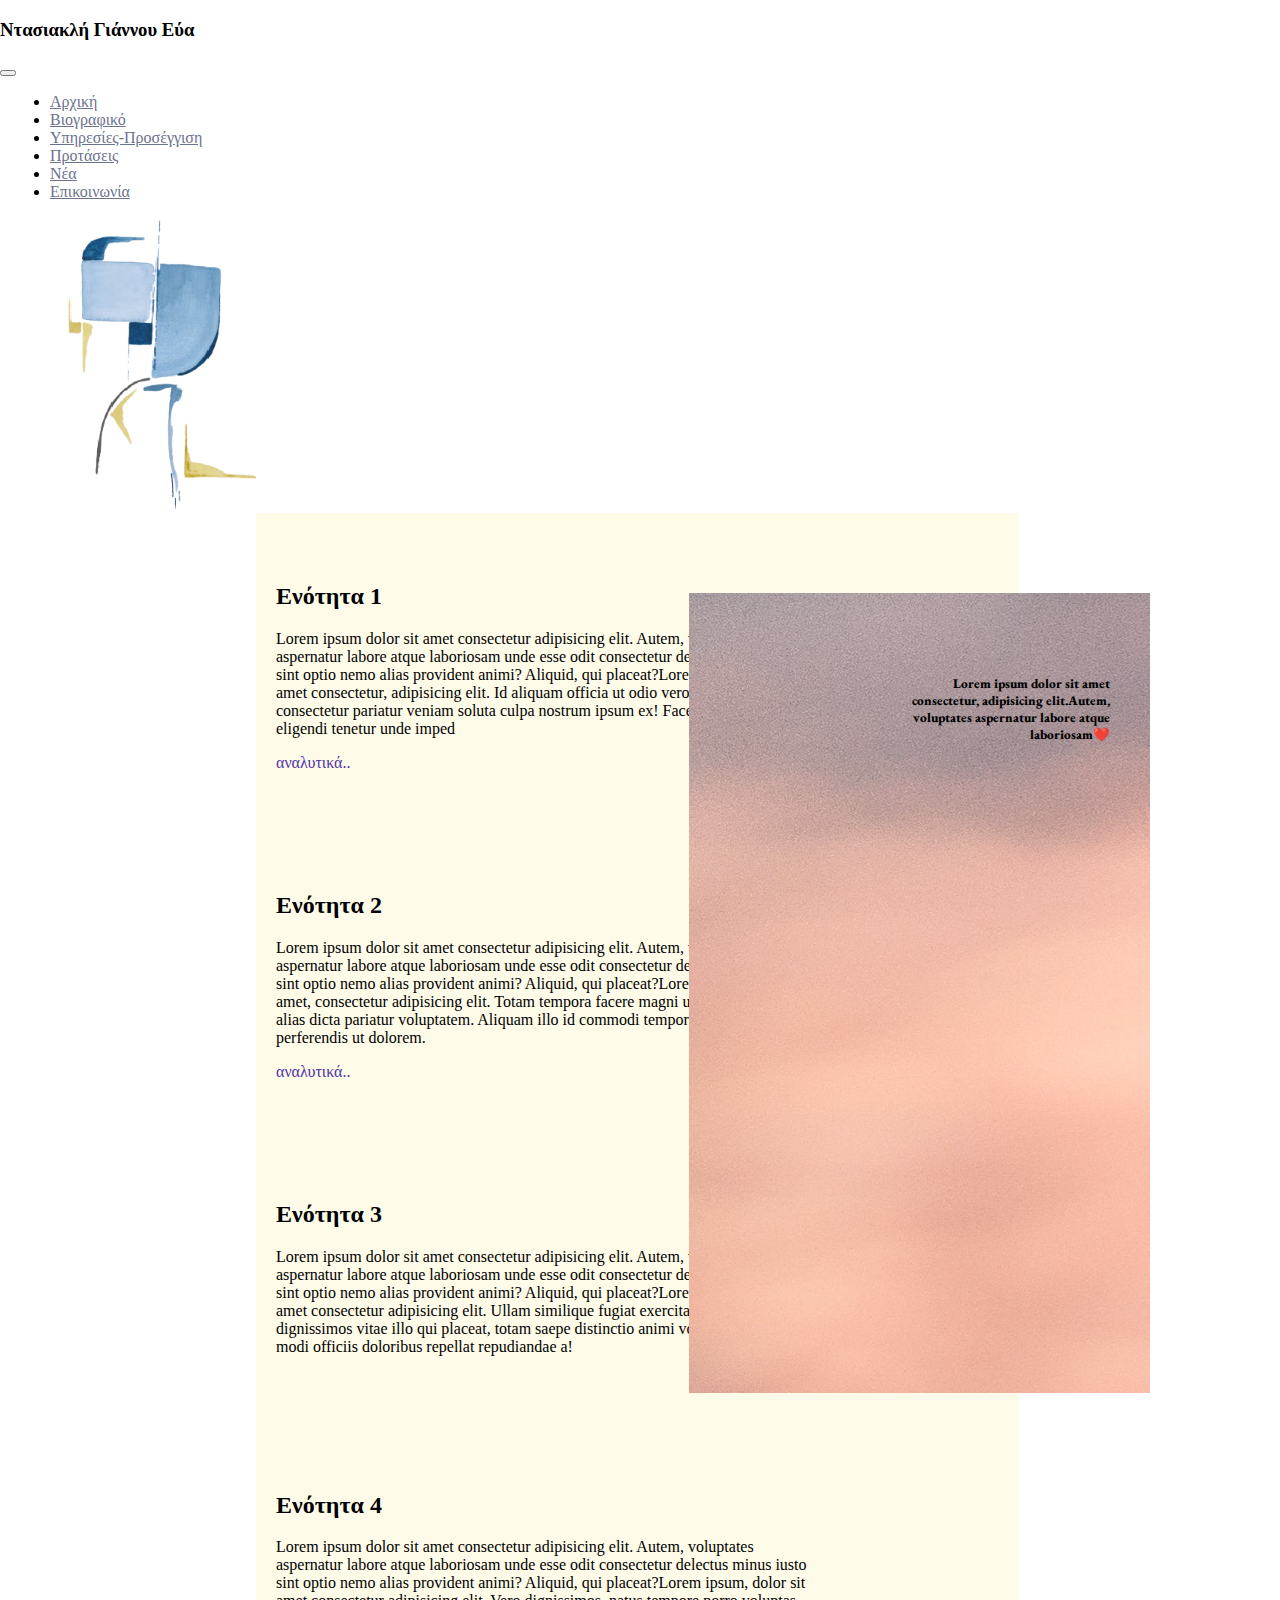
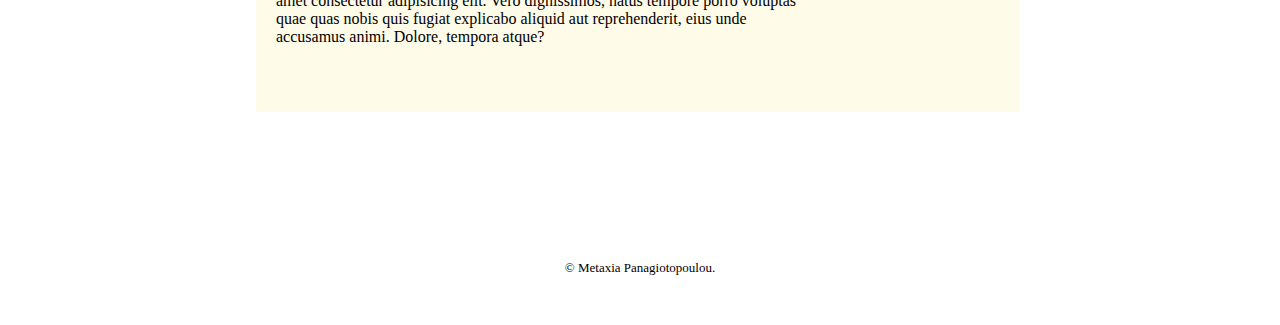
<file: index.html>
<!DOCTYPE html>
<html lang="en">
<head>
    <meta charset="UTF-8">
    <meta http-equiv="X-UA-Compatible" content="IE=edge">
    <meta name="viewport" content="width=device-width, initial-scale=1.0">
    <title>Ντασιακλή Γιάννου Εύα</title>





   <!-- Bootstrap -->

   <link href="https://cdn.jsdelivr.net/npm/bootstrap@5.3.0-alpha1/dist/css/bootstrap.min.css" rel="stylesheet" integrity="sha384-GLhlTQ8iRABdZLl6O3oVMWSktQOp6b7In1Zl3/Jr59b6EGGoI1aFkw7cmDA6j6gD" crossorigin="anonymous">
   <script src="https://cdn.jsdelivr.net/npm/bootstrap@5.3.0-alpha1/dist/js/bootstrap.bundle.min.js" integrity="sha384-w76AqPfDkMBDXo30jS1Sgez6pr3x5MlQ1ZAGC+nuZB+EYdgRZgiwxhTBTkF7CXvN" crossorigin="anonymous"></script>


   <!-- CSS -->
    <link rel="stylesheet" href="styles.css">

  <!-- google fonts -->

    <link rel="preconnect" href="https://fonts.googleapis.com">
    <link rel="preconnect" href="https://fonts.gstatic.com" crossorigin>
    <link href="https://fonts.googleapis.com/css2?family=EB+Garamond:ital@1&family=Merriweather&family=Montserrat:wght@400;900&family=Ubuntu&display=swap" rel="stylesheet">


</head>
<body>

  <div class="wrapper">


    <div class="top-container">

<!-- navbar -->

<nav class="my-navbar navbar navbar-expand-lg navbar-light">
  <div class="container-fluid">
    <a class="navbar-brand"><h3>Ντασιακλή Γιάννου Εύα</h3></a>
  <button class="navbar-toggler" type="button" data-bs-toggle="collapse" data-bs-target="#navbarSupportedContent" aria-controls="navbarSupportedContent" aria-expanded="false" aria-label="Toggle navigation">
    <span class="navbar-toggler-icon"></span>
  </button>
  
  <div class="collapse navbar-collapse justify-content-end" id="navbarSupportedContent">
    <ul class="navbar-nav">
      <li class="nav-item">
        <a class="nav-link active" aria-current="page" href="index.html">Αρχική</a>
      </li>
      <li class="nav-item">
        <a class="nav-link" href="cv.html">Βιογραφικό</a>
      </li>
      <li class="nav-item">
        <a class="nav-link" href="services.html">Υπηρεσίες-Προσέγγιση</a>
      </li>
      <li class="nav-item">
        <a class="nav-link" href="suggestions.html">Προτάσεις</a>
      </li>
      <li class="nav-item">
        <a class="nav-link" href="news.html">Νέα</a>
      </li>
      <li class="nav-item">
        <a class="nav-link" href="contact.html">Επικοινωνία</a>
      </li>
    </ul>
  </div>
  </div>
</nav>

  
<!-- end-of-navbar -->


<!-- <h3 class="name">Ντασιακλή Γιάννου Εύα</h3> -->
<img src="images/logo.png" class="logo">



    </div>


    <div class="middle-container">

<div class="middle-container-box">

  <div class="chapter1">
  
  <h2 class="chapter1header">Ενότητα 1</h2>
  <p>Lorem ipsum dolor sit amet consectetur adipisicing elit. Autem, voluptates aspernatur labore atque laboriosam unde esse odit consectetur delectus minus iusto sint optio nemo alias provident animi? Aliquid, qui placeat?Lorem ipsum dolor sit amet consectetur, adipisicing elit. Id aliquam officia ut odio vero? Ducimus consectetur pariatur veniam soluta culpa nostrum ipsum ex! Facere laborum eum eligendi tenetur unde imped</p>
  <a href="cv.html" class="more">αναλυτικά..</a>
</div>

<div class="chapter2">
  <h2 class="chapter2header">Ενότητα 2</h2>
  <p>Lorem ipsum dolor sit amet consectetur adipisicing elit. Autem, voluptates aspernatur labore atque laboriosam unde esse odit consectetur delectus minus iusto sint optio nemo alias provident animi? Aliquid, qui placeat?Lorem ipsum dolor sit amet, consectetur adipisicing elit. Totam tempora facere magni ut architecto cumque alias dicta pariatur voluptatem. Aliquam illo id commodi tempore, officiis natus quis perferendis ut dolorem.</p>
  <a href="services.html" class="more">αναλυτικά..</a>
</div>


  <div class="chapter3">
  <h2 class="chapter3header">Ενότητα 3</h2>
  <p>Lorem ipsum dolor sit amet consectetur adipisicing elit. Autem, voluptates aspernatur labore atque laboriosam unde esse odit consectetur delectus minus iusto sint optio nemo alias provident animi? Aliquid, qui placeat?Lorem ipsum dolor sit amet consectetur adipisicing elit. Ullam similique fugiat exercitationem, sunt dignissimos vitae illo qui placeat, totam saepe distinctio animi voluptate accusamus modi officiis doloribus repellat repudiandae a!</p>
</div>

  <div class="chapter4">
  <h2 class="chapter4header">Ενότητα 4</h2>
  <p>Lorem ipsum dolor sit amet consectetur adipisicing elit. Autem, voluptates aspernatur labore atque laboriosam unde esse odit consectetur delectus minus iusto sint optio nemo alias provident animi? Aliquid, qui placeat?Lorem ipsum, dolor sit amet consectetur adipisicing elit. Vero dignissimos, natus tempore porro voluptas quae quas nobis quis fugiat explicabo aliquid aut reprehenderit, eius unde accusamus animi. Dolore, tempora atque?</p>
</div>

</div>



<div class="abstract">
 <h5 class="motto">Lorem ipsum dolor sit amet consectetur, adipisicing elit.Autem, voluptates aspernatur labore atque laboriosam❤️</h5>
</div>










    </div>

  

    <div class="bottom-container">

        <p class="copyrights">© Metaxia Panagiotopoulou.</p>
    </div>

  </div>
  
</body>
</html>
</file>
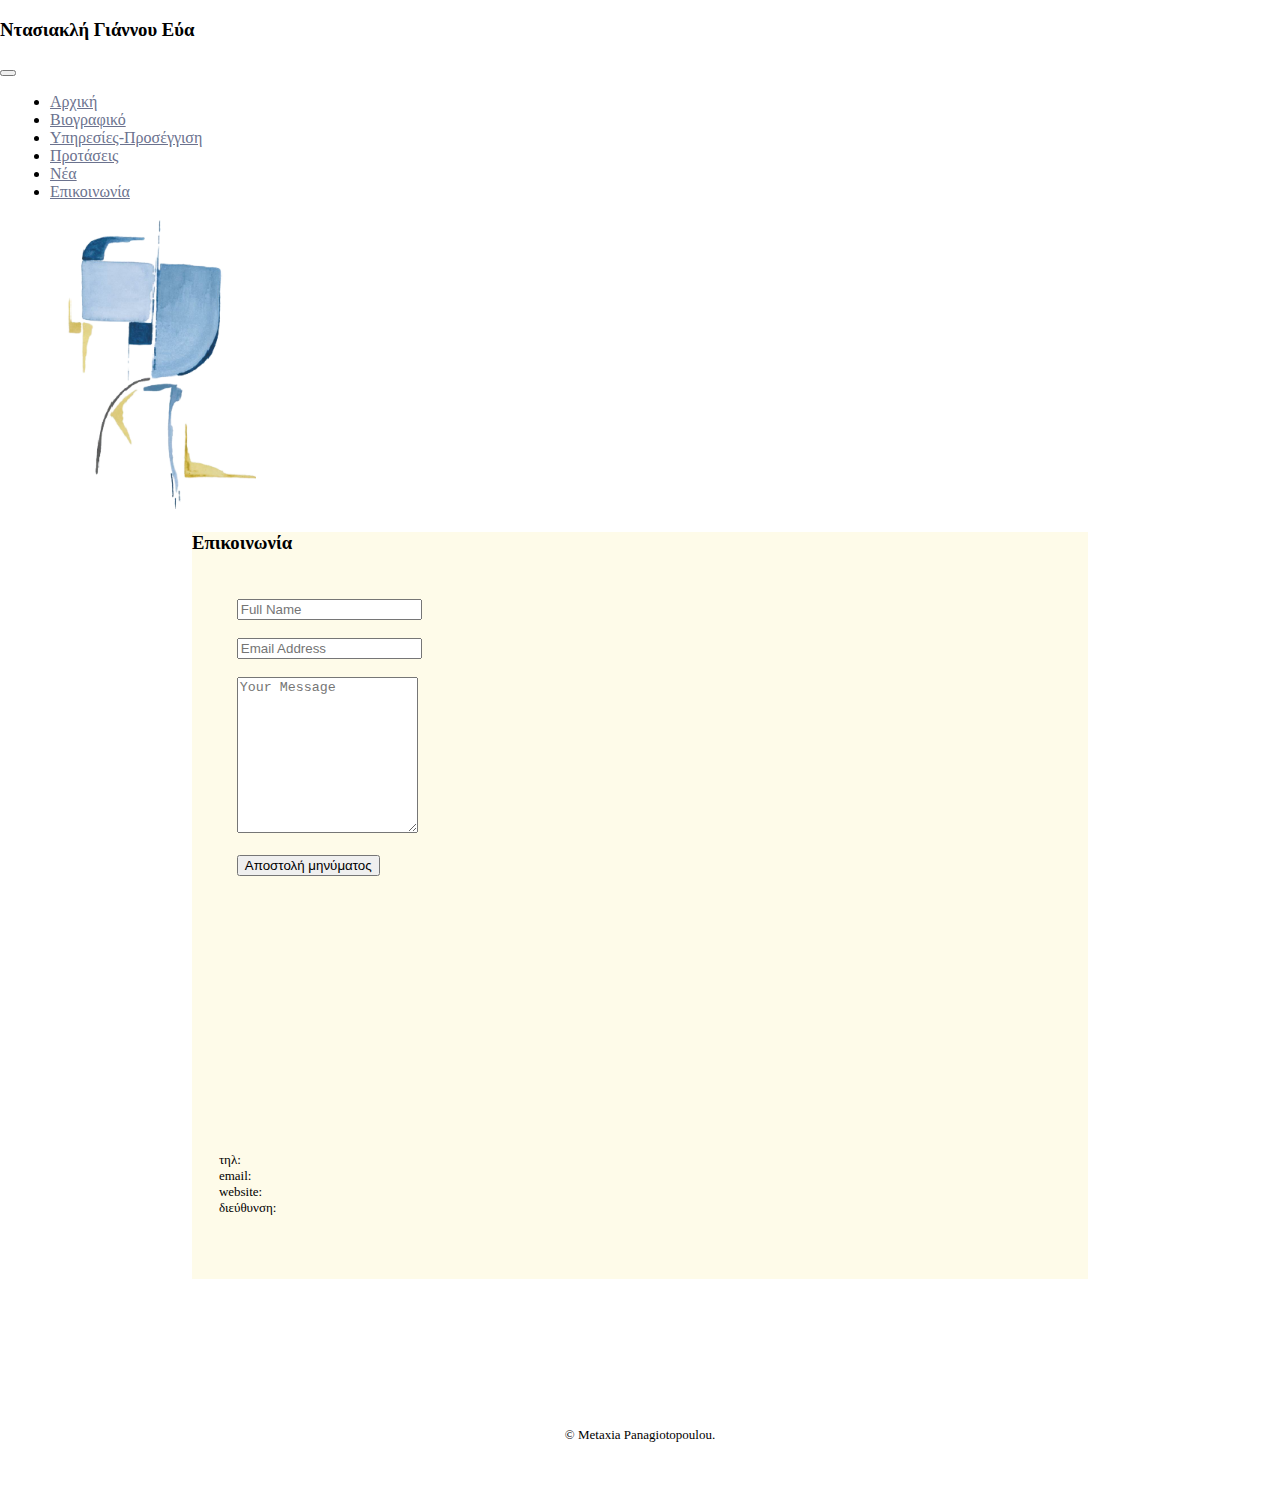
<file: contact.html>
<!DOCTYPE html>
<html lang="en">
<head>
    <meta charset="UTF-8">
    <meta http-equiv="X-UA-Compatible" content="IE=edge">
    <meta name="viewport" content="width=device-width, initial-scale=1.0">
    <title>Επικοινωνία</title>



    
   <!-- Bootstrap -->
   <link href="https://cdn.jsdelivr.net/npm/bootstrap@5.3.0-alpha1/dist/css/bootstrap.min.css" rel="stylesheet" integrity="sha384-GLhlTQ8iRABdZLl6O3oVMWSktQOp6b7In1Zl3/Jr59b6EGGoI1aFkw7cmDA6j6gD" crossorigin="anonymous">
   <script src="https://cdn.jsdelivr.net/npm/bootstrap@5.3.0-alpha1/dist/js/bootstrap.bundle.min.js" integrity="sha384-w76AqPfDkMBDXo30jS1Sgez6pr3x5MlQ1ZAGC+nuZB+EYdgRZgiwxhTBTkF7CXvN" crossorigin="anonymous"></script>

   <!-- CSS -->
    <link rel="stylesheet" href="styles.css">

  <!-- google fonts -->

    <link rel="preconnect" href="https://fonts.googleapis.com">
    <link rel="preconnect" href="https://fonts.gstatic.com" crossorigin>
    <link href="https://fonts.googleapis.com/css2?family=EB+Garamond:ital@1&family=Merriweather&family=Montserrat:wght@400;900&family=Ubuntu&display=swap" rel="stylesheet">
</head>
<body>


  <div class="wrapper">

    <div class="top-container">

    <!-- navbar -->
    <nav class="my-navbar navbar navbar-expand-lg navbar-light">
      <div class="container-fluid">
        <a class="navbar-brand"><h3>Ντασιακλή Γιάννου Εύα</h3></a>
      <button class="navbar-toggler" type="button" data-bs-toggle="collapse" data-bs-target="#navbarSupportedContent" aria-controls="navbarSupportedContent" aria-expanded="false" aria-label="Toggle navigation">
        <span class="navbar-toggler-icon"></span>
      </button>
      
      <div class="collapse navbar-collapse justify-content-end" id="navbarSupportedContent">
        <ul class="navbar-nav">
          <li class="nav-item">
            <a class="nav-link" aria-current="page" href="index.html">Αρχική</a>
          </li>
          <li class="nav-item">
            <a class="nav-link" href="cv.html">Βιογραφικό</a>
          </li>
          <li class="nav-item">
            <a class="nav-link" href="services.html">Υπηρεσίες-Προσέγγιση</a>
          </li>
          <li class="nav-item">
            <a class="nav-link" href="suggestions.html">Προτάσεις</a>
          </li>
          <li class="nav-item">
            <a class="nav-link" href="news.html">Νέα</a>
          </li>
          <li class="nav-item">
            <a class="nav-link active" href="contact.html">Επικοινωνία</a>
          </li>
        </ul>
      </div>
      </div>
    </nav>
    

<!-- end-of-navbar -->

<!-- <h3 class="name">Ντασιακλή Γιάννου Εύα</h3> -->
<img src="images/logo.png" class="logo">


    </div>

    <div class="middle-container contact-box">
      <h3>Επικοινωνία</h3>


<!-- contact form -->

        <div class="container">
          <form target="_blank" action="https://formsubmit.co/273ba473188e11cb97484c4748602e87" method="POST">
            <input type="hidden" name="_next" value="https://metapan1992.github.io/evantasiakli/thankyou.html">
            <div class="form-group">
              <div class="form-row">
                <div class="col">
                  <input type="text" name="name" class="form-control" placeholder="Full Name" required>
                </div><br>
                <div class="col">
                  <input type="email" name="email" class="form-control" placeholder="Email Address" required>
                </div><br>
              </div>
            </div>
            <div class="form-group">
              <textarea placeholder="Your Message" class="form-control" name="message" rows="10" required></textarea>
            </div><br>
            <button type="submit" class="btn btn-dark btn-block">Αποστολή μηνύματος</button>
            
          </form>
        </div>
<!-- end of contact form -->




      
        <!-- google map -->
      <iframe src="https://www.google.com/maps/embed?pb=!1m18!1m12!1m3!1d3146.1357330609426!2d23.702285115152762!3d37.95061657972779!2m3!1f0!2f0!3f0!3m2!1i1024!2i768!4f13.1!3m3!1m2!1s0x14a1bde04a203ba5%3A0x3bc520aa34df6be9!2zzpzPhc66zrfOvc-Ozr0gMjgsIM6azrHOu867zrnOuM6tzrEgMTc2IDcz!5e0!3m2!1sel!2sgr!4v1677667090663!5m2!1sel!2sgr" width="500" height="200" style="border:0;" allowfullscreen="" loading="lazy" referrerpolicy="no-referrer-when-downgrade"></iframe>



      <!-- contact information -->
      <br>
      <p class="contactinfo">τηλ:<br>
      email:<br>
      website:<br>
      διεύθυνση: </p>

    </div>



<div class="bottom-container">

    <p class="copyrights">© Metaxia Panagiotopoulou.</p>
</div>
    

  </div>


</body>
</html>
</file>
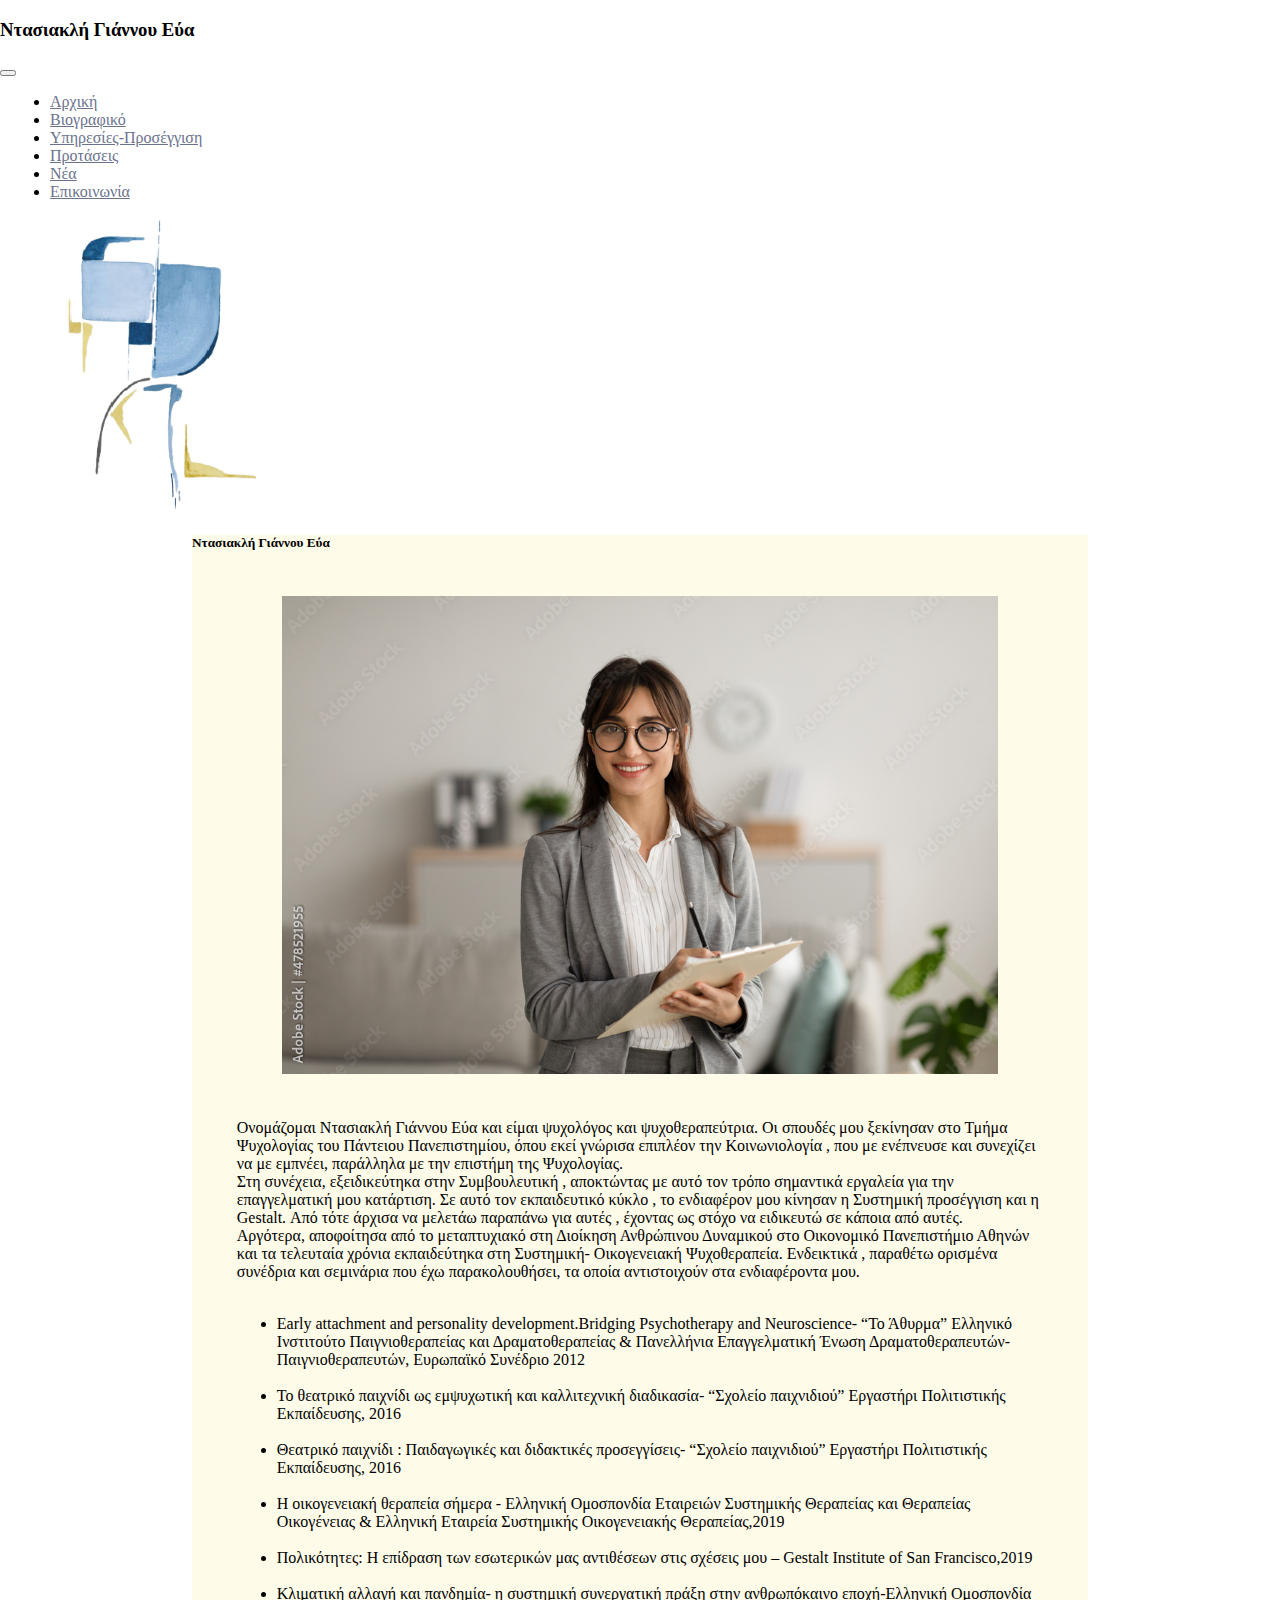
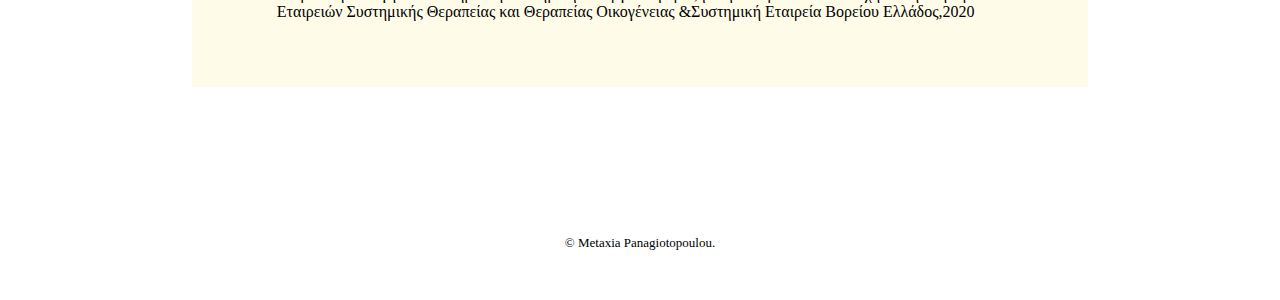
<file: cv.html>
<!DOCTYPE html>
<html lang="en">
<head>
    <meta charset="UTF-8">
    <meta http-equiv="X-UA-Compatible" content="IE=edge">
    <meta name="viewport" content="width=device-width, initial-scale=1.0">
    <title>Βιογραφικό</title>



    
   <!-- Bootstrap -->
   <link href="https://cdn.jsdelivr.net/npm/bootstrap@5.3.0-alpha1/dist/css/bootstrap.min.css" rel="stylesheet" integrity="sha384-GLhlTQ8iRABdZLl6O3oVMWSktQOp6b7In1Zl3/Jr59b6EGGoI1aFkw7cmDA6j6gD" crossorigin="anonymous">
   <script src="https://cdn.jsdelivr.net/npm/bootstrap@5.3.0-alpha1/dist/js/bootstrap.bundle.min.js" integrity="sha384-w76AqPfDkMBDXo30jS1Sgez6pr3x5MlQ1ZAGC+nuZB+EYdgRZgiwxhTBTkF7CXvN" crossorigin="anonymous"></script>

   <!-- CSS -->
    <link rel="stylesheet" href="styles.css">

  <!-- google fonts -->

    <link rel="preconnect" href="https://fonts.googleapis.com">
    <link rel="preconnect" href="https://fonts.gstatic.com" crossorigin>
    <link href="https://fonts.googleapis.com/css2?family=EB+Garamond:ital@1&family=Merriweather&family=Montserrat:wght@400;900&family=Ubuntu&display=swap" rel="stylesheet">
</head>
<body>




    <div class="wrapper">

    <div class="top-container">

    <!-- navbar -->

    <nav class="my-navbar navbar navbar-expand-lg navbar-light">
        <div class="container-fluid">
            <a class="navbar-brand"><h3>Ντασιακλή Γιάννου Εύα</h3></a>
        <button class="navbar-toggler" type="button" data-bs-toggle="collapse" data-bs-target="#navbarSupportedContent" aria-controls="navbarSupportedContent" aria-expanded="false" aria-label="Toggle navigation">
          <span class="navbar-toggler-icon"></span>
        </button>
        
        <div class="collapse navbar-collapse justify-content-end" id="navbarSupportedContent">
          <ul class="navbar-nav">
            <li class="nav-item">
              <a class="nav-link" aria-current="page" href="index.html">Αρχική</a>
            </li>
            <li class="nav-item">
              <a class="nav-link active" href="cv.html">Βιογραφικό</a>
            </li>
            <li class="nav-item">
              <a class="nav-link" href="services.html">Υπηρεσίες-Προσέγγιση</a>
            </li>
            <li class="nav-item">
              <a class="nav-link" href="suggestions.html">Προτάσεις</a>
            </li>
            <li class="nav-item">
              <a class="nav-link" href="news.html">Νέα</a>
            </li>
            <li class="nav-item">
              <a class="nav-link" href="contact.html">Επικοινωνία</a>
            </li>
          </ul>
        </div>
        </div>
      </nav>
<!-- end-of-navbar -->


<!-- <h3 class="name">Ντασιακλή Γιάννου Εύα</h3> -->
<img src="images/logo.png" class="logo">


    </div>

    <div class="middle-container news-box">

<h5>Ντασιακλή Γιάννου Εύα</h5>

<img src="images/myselfimg.jpg" alt="myself img" class="myselfimg">
<div class="cv-text">

<p>Ονομάζομαι Ντασιακλή Γιάννου Εύα και είμαι ψυχολόγος και ψυχοθεραπεύτρια.
  Οι σπουδές μου ξεκίνησαν στο Τμήμα Ψυχολογίας του Πάντειου Πανεπιστημίου, όπου εκεί  γνώρισα επιπλέον την Κοινωνιολογία , που με ενέπνευσε και συνεχίζει να με εμπνέει, παράλληλα με την επιστήμη της Ψυχολογίας.<br>
  Στη συνέχεια, εξειδικεύτηκα στην Συμβουλευτική , αποκτώντας με αυτό τον τρόπο σημαντικά  εργαλεία για την επαγγελματική μου κατάρτιση. Σε αυτό τον εκπαιδευτικό κύκλο , το ενδιαφέρον μου κίνησαν η Συστημική προσέγγιση και η Gestalt. Από τότε άρχισα να μελετάω παραπάνω για αυτές , έχοντας ως στόχο να ειδικευτώ σε κάποια από αυτές.<br>
  Αργότερα, αποφοίτησα από το μεταπτυχιακό στη Διοίκηση Ανθρώπινου Δυναμικού στο Οικονομικό Πανεπιστήμιο Αθηνών και τα τελευταία χρόνια εκπαιδεύτηκα στη Συστημική- Οικογενειακή Ψυχοθεραπεία. Ενδεικτικά ,  παραθέτω ορισμένα συνέδρια και σεμινάρια που έχω παρακολουθήσει, τα οποία αντιστοιχούν στα ενδιαφέροντα μου.<br><br>
  <ul>
  <li>Early attachment and personality development.Bridging Psychotherapy and Neuroscience- “Το Άθυρμα” Ελληνικό Ινστιτούτο Παιγνιοθεραπείας και Δραματοθεραπείας & Πανελλήνια Επαγγελματική Ένωση Δραματοθεραπευτών- Παιγνιοθεραπευτών, Ευρωπαϊκό Συνέδριο 2012</li>
  <br>
<li>Το θεατρικό παιχνίδι ως εμψυχωτική και καλλιτεχνική διαδικασία- “Σχολείο παιχνιδιού” Εργαστήρι Πολιτιστικής Εκπαίδευσης, 2016</li>
<br>
<li>Θεατρικό παιχνίδι : Παιδαγωγικές και διδακτικές προσεγγίσεις- “Σχολείο παιχνιδιού” Εργαστήρι Πολιτιστικής Εκπαίδευσης, 2016</li>
<br> 
<li>Η οικογενειακή θεραπεία σήμερα - Ελληνική Ομοσπονδία Εταιρειών Συστημικής Θεραπείας και Θεραπείας Οικογένειας & Ελληνική Εταιρεία Συστημικής Οικογενειακής Θεραπείας,2019</li>
<br> 
<li>Πολικότητες: Η επίδραση των εσωτερικών μας αντιθέσεων στις σχέσεις μου – Gestalt Institute of San Francisco,2019</li>
<br>
<li>Κλιματική αλλαγή και πανδημία- η συστημική συνεργατική πράξη στην ανθρωπόκαινο εποχή-Ελληνική Ομοσπονδία Εταιρειών Συστημικής Θεραπείας και Θεραπείας Οικογένειας &Συστημική Εταιρεία Βορείου Ελλάδος,2020</li>
</ul>
  </p>
</div>
    </div>

 



<div class="bottom-container">

    <p class="copyrights">© Metaxia Panagiotopoulou.</p>
</div>
  
    </div>
</body>
</html>
</file>
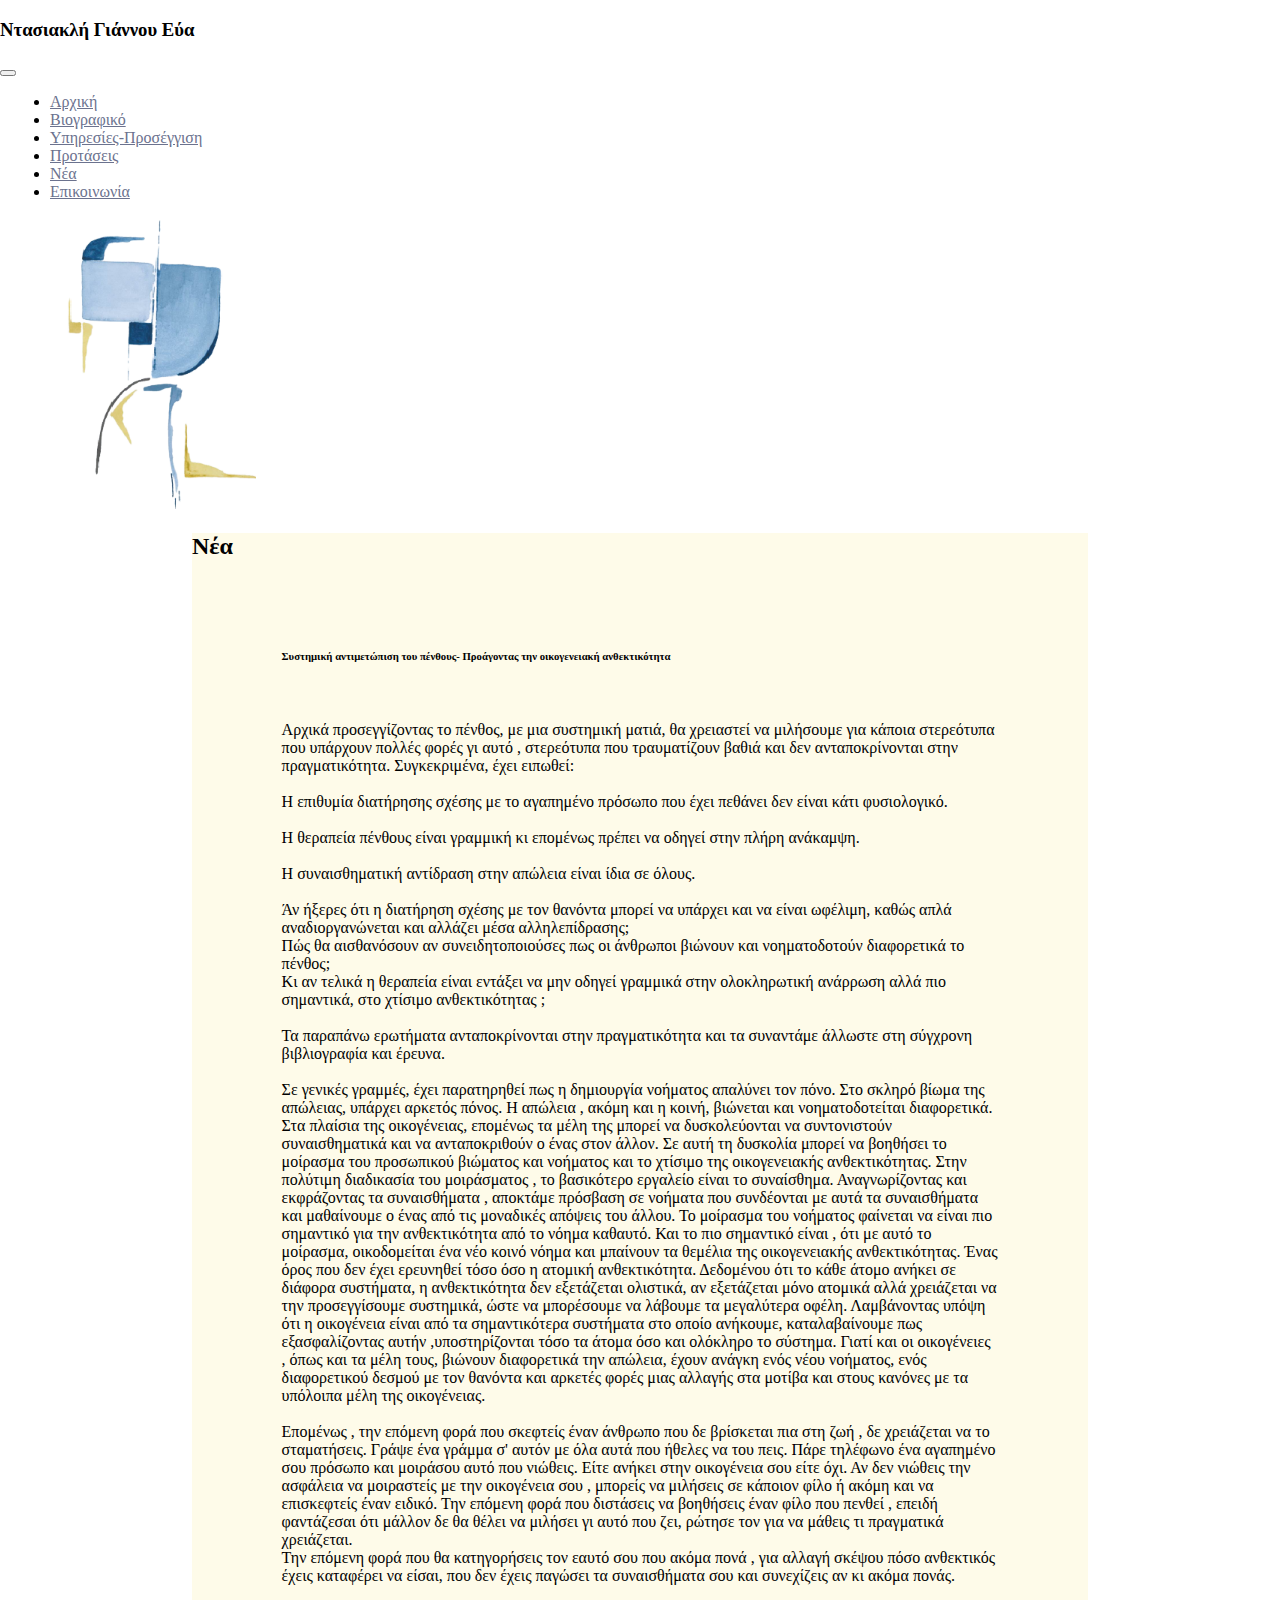
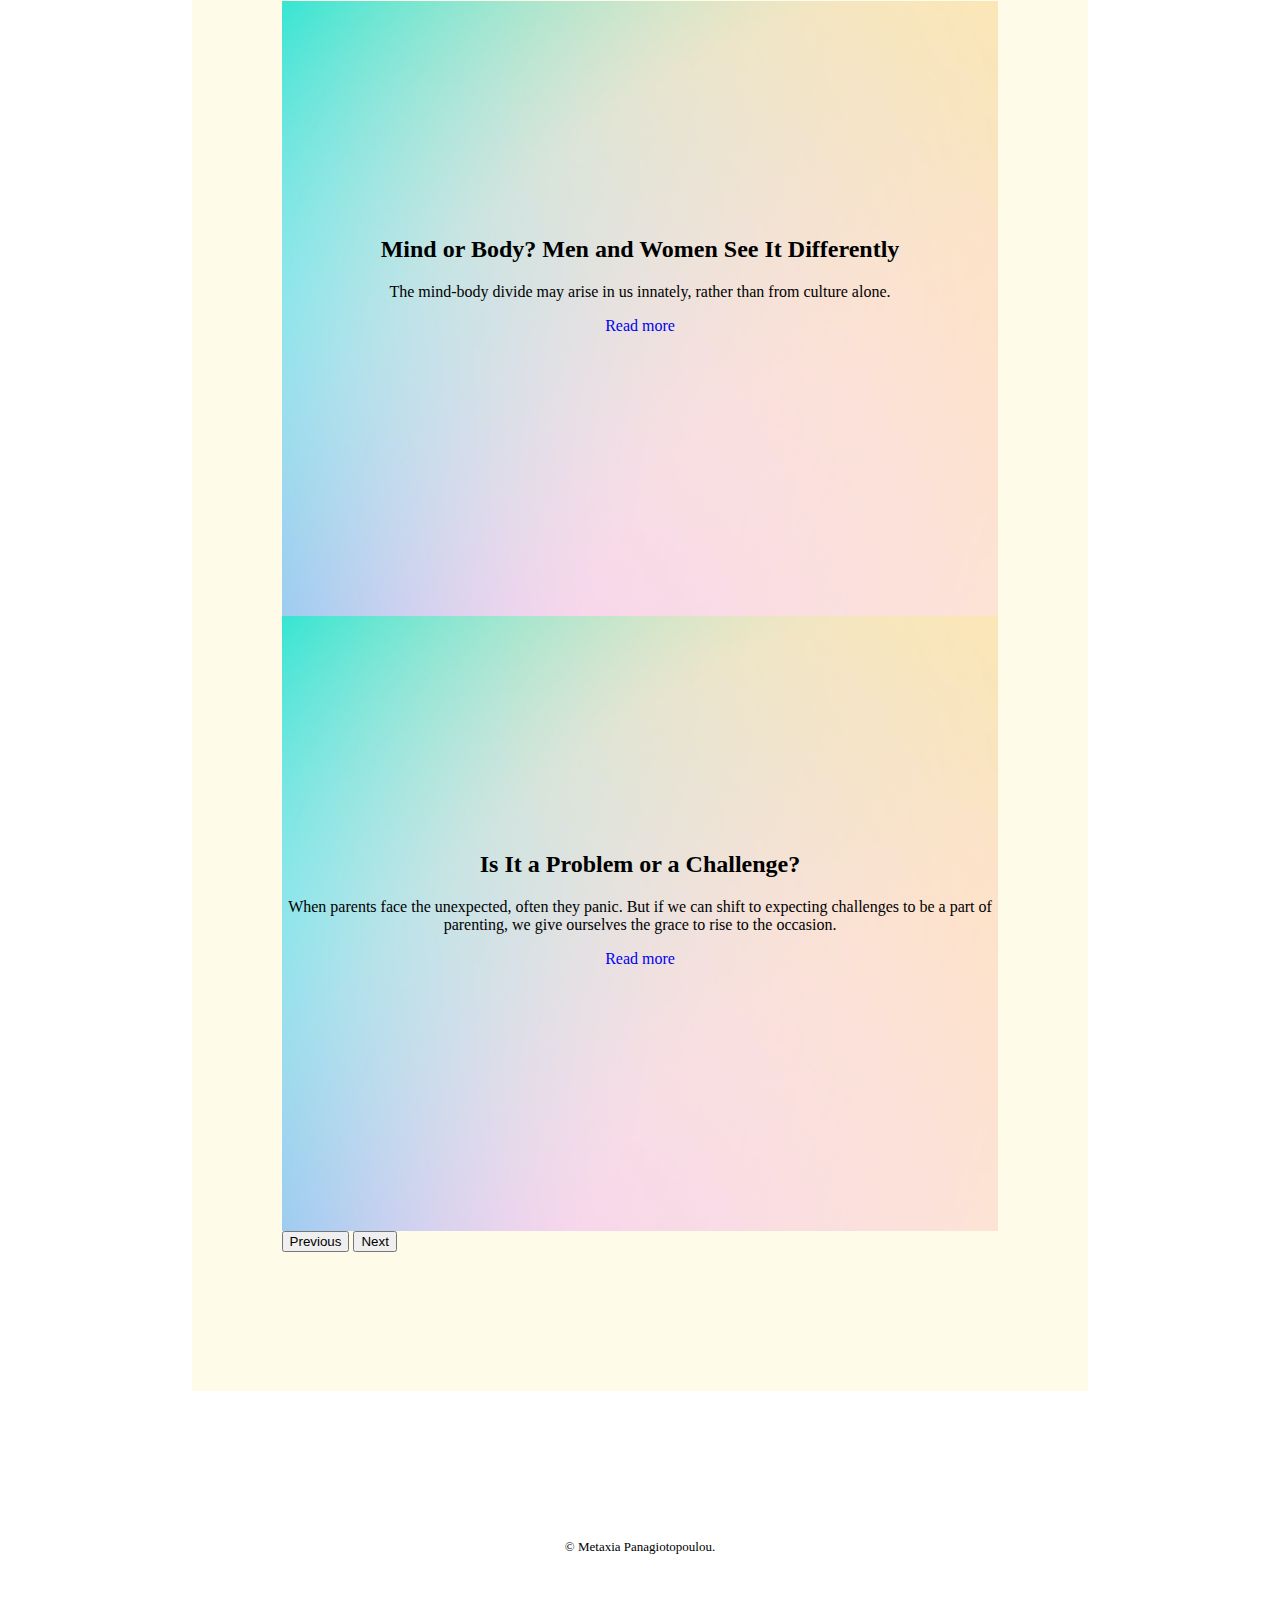
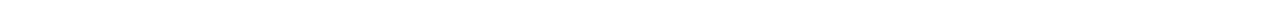
<file: news.html>
<!DOCTYPE html>
<html lang="en">
<head>
    <meta charset="UTF-8">
    <meta http-equiv="X-UA-Compatible" content="IE=edge">
    <meta name="viewport" content="width=device-width, initial-scale=1.0">
    <title>Νέα</title>



    
   <!-- Bootstrap -->
   <link href="https://cdn.jsdelivr.net/npm/bootstrap@5.3.0-alpha1/dist/css/bootstrap.min.css" rel="stylesheet" integrity="sha384-GLhlTQ8iRABdZLl6O3oVMWSktQOp6b7In1Zl3/Jr59b6EGGoI1aFkw7cmDA6j6gD" crossorigin="anonymous">
   <script src="https://cdn.jsdelivr.net/npm/bootstrap@5.3.0-alpha1/dist/js/bootstrap.bundle.min.js" integrity="sha384-w76AqPfDkMBDXo30jS1Sgez6pr3x5MlQ1ZAGC+nuZB+EYdgRZgiwxhTBTkF7CXvN" crossorigin="anonymous"></script>

   <!-- CSS -->
    <link rel="stylesheet" href="styles.css">

  <!-- google fonts -->

    <link rel="preconnect" href="https://fonts.googleapis.com">
    <link rel="preconnect" href="https://fonts.gstatic.com" crossorigin>
    <link href="https://fonts.googleapis.com/css2?family=EB+Garamond:ital@1&family=Merriweather&family=Montserrat:wght@400;900&family=Ubuntu&display=swap" rel="stylesheet">
</head>


<body>

  <div class="wrapper">

    <div class="top-container">

    <!-- navbar -->

  
    <nav class="my-navbar navbar navbar-expand-lg navbar-light">
      <div class="container-fluid">
        <a class="navbar-brand"><h3>Ντασιακλή Γιάννου Εύα</h3></a>
      <button class="navbar-toggler" type="button" data-bs-toggle="collapse" data-bs-target="#navbarSupportedContent" aria-controls="navbarSupportedContent" aria-expanded="false" aria-label="Toggle navigation">
        <span class="navbar-toggler-icon"></span>
      </button>
      
      <div class="collapse navbar-collapse justify-content-end" id="navbarSupportedContent">
        <ul class="navbar-nav">
          <li class="nav-item">
            <a class="nav-link" aria-current="page" href="index.html">Αρχική</a>
          </li>
          <li class="nav-item">
            <a class="nav-link" href="cv.html">Βιογραφικό</a>
          </li>
          <li class="nav-item">
            <a class="nav-link" href="services.html">Υπηρεσίες-Προσέγγιση</a>
          </li>
          <li class="nav-item">
            <a class="nav-link" href="suggestions.html">Προτάσεις</a>
          </li>
          <li class="nav-item">
            <a class="nav-link active" href="news.html">Νέα</a>
          </li>
          <li class="nav-item">
            <a class="nav-link" href="contact.html">Επικοινωνία</a>
          </li>
        </ul>
      </div>
      </div>
    </nav>

<!-- end-of-navbar -->

<!-- 
<h3 class="name">Ντασιακλή Γιάννου Εύα</h3> -->
<img src="images/logo.png" class="logo">


    </div>

    <div class="middle-container news-box">


<h2>Νέα</h2>



<!-- carousel -->
<div id="mycarousel" class="carousel slide" data-bs="carousel">
  <div class="carousel-inner">
    <div class="carousel-item active">
     <h6>Συστημική αντιμετώπιση του πένθους- Προάγοντας την οικογενειακή ανθεκτικότητα</h6><br>

     <p>Αρχικά προσεγγίζοντας το πένθος, με μια συστημική ματιά, θα χρειαστεί να μιλήσουμε για κάποια στερεότυπα που υπάρχουν πολλές φορές γι αυτό , στερεότυπα που τραυματίζουν βαθιά και δεν ανταποκρίνονται στην πραγματικότητα. Συγκεκριμένα, έχει ειπωθεί:<br><br>
        
        Η επιθυμία διατήρησης σχέσης με το αγαπημένο πρόσωπο που έχει πεθάνει δεν είναι κάτι φυσιολογικό.<br><br>
        
        Η θεραπεία πένθους είναι γραμμική κι επομένως πρέπει να οδηγεί στην πλήρη ανάκαμψη.<br><br>
        
        Η συναισθηματική αντίδραση στην απώλεια είναι ίδια σε όλους.<br><br>
        
        Άν ήξερες ότι η διατήρηση σχέσης με τον θανόντα μπορεί να υπάρχει και να είναι ωφέλιμη, καθώς απλά αναδιοργανώνεται και αλλάζει μέσα αλληλεπίδρασης;<br>
        Πώς θα αισθανόσουν αν συνειδητοποιούσες πως οι άνθρωποι βιώνουν και νοηματοδοτούν διαφορετικά το πένθος;<br>
        Κι αν τελικά η θεραπεία είναι εντάξει να μην οδηγεί γραμμικά στην ολοκληρωτική ανάρρωση αλλά πιο σημαντικά, στο χτίσιμο ανθεκτικότητας ;
        <br><br>
        Τα παραπάνω ερωτήματα ανταποκρίνονται στην πραγματικότητα και τα συναντάμε άλλωστε στη σύγχρονη βιβλιογραφία και έρευνα.
        <br><br>
        Σε γενικές γραμμές, έχει παρατηρηθεί πως η δημιουργία νοήματος απαλύνει τον πόνο. Στο σκληρό βίωμα της απώλειας, υπάρχει αρκετός πόνος. Η απώλεια , ακόμη και η κοινή, βιώνεται και νοηματοδοτείται διαφορετικά. Στα πλαίσια της οικογένειας, επομένως τα μέλη της μπορεί να δυσκολεύονται να συντονιστούν συναισθηματικά και να ανταποκριθούν ο ένας στον άλλον. Σε αυτή τη δυσκολία μπορεί να βοηθήσει το μοίρασμα του προσωπικού βιώματος και νοήματος και το χτίσιμο της οικογενειακής ανθεκτικότητας. Στην πολύτιμη διαδικασία του μοιράσματος , το βασικότερο εργαλείο είναι το συναίσθημα. Αναγνωρίζοντας και εκφράζοντας τα συναισθήματα , αποκτάμε πρόσβαση σε νοήματα που συνδέονται με αυτά τα συναισθήματα και μαθαίνουμε ο ένας από τις μοναδικές απόψεις του άλλου. Το μοίρασμα του νοήματος φαίνεται να είναι πιο σημαντικό για την ανθεκτικότητα από το νόημα καθαυτό. Και το πιο σημαντικό είναι , ότι με αυτό το μοίρασμα, οικοδομείται ένα νέο κοινό νόημα και μπαίνουν τα θεμέλια της οικογενειακής ανθεκτικότητας. Ένας όρος που δεν έχει ερευνηθεί τόσο όσο η ατομική ανθεκτικότητα. Δεδομένου ότι το  κάθε άτομο ανήκει σε διάφορα συστήματα, η ανθεκτικότητα δεν εξετάζεται ολιστικά, αν εξετάζεται μόνο ατομικά αλλά  χρειάζεται να την προσεγγίσουμε συστημικά, ώστε να μπορέσουμε να λάβουμε τα μεγαλύτερα οφέλη. Λαμβάνοντας υπόψη ότι η οικογένεια είναι από τα σημαντικότερα συστήματα στο οποίο ανήκουμε, καταλαβαίνουμε πως εξασφαλίζοντας αυτήν ,υποστηρίζονται τόσο τα άτομα όσο και ολόκληρο το σύστημα. Γιατί και οι οικογένειες , όπως και τα μέλη τους, βιώνουν διαφορετικά την απώλεια, έχουν ανάγκη ενός νέου νοήματος, ενός διαφορετικού δεσμού με τον θανόντα και αρκετές φορές μιας  αλλαγής στα μοτίβα και στους κανόνες με τα υπόλοιπα μέλη της οικογένειας.<br><br>
        
        Επομένως , την επόμενη φορά που σκεφτείς έναν άνθρωπο που δε βρίσκεται πια στη ζωή , δε χρειάζεται να το σταματήσεις. Γράψε ένα γράμμα σ' αυτόν με όλα αυτά που ήθελες να του πεις. Πάρε τηλέφωνο ένα αγαπημένο σου πρόσωπο και μοιράσου αυτό που νιώθεις. Είτε ανήκει στην οικογένεια σου είτε όχι. Αν δεν νιώθεις την ασφάλεια να μοιραστείς με την οικογένεια σου , μπορείς να μιλήσεις σε κάποιον φίλο ή ακόμη και να επισκεφτείς έναν ειδικό. Την επόμενη φορά που διστάσεις να βοηθήσεις έναν φίλο που πενθεί , επειδή φαντάζεσαι ότι μάλλον δε θα θέλει να μιλήσει γι αυτό που ζει, ρώτησε τον για να μάθεις τι πραγματικά χρειάζεται.<br>
        Την επόμενη φορά που θα κατηγορήσεις τον εαυτό σου που ακόμα πονά , για αλλαγή σκέψου πόσο ανθεκτικός έχεις καταφέρει να είσαι, που δεν έχεις παγώσει τα συναισθήματα σου και συνεχίζεις αν κι ακόμα πονάς.
        </p>
      
   
    </div>
    <div class="carousel-item carouselimg">
      <h2>Mind or Body? Men and Women See It Differently</h2>
      <p>The mind-body divide may arise in us innately, rather than from culture alone.</p>
      <a href="https://www.psychologytoday.com/intl/blog/looking-within/202305/mind-or-body-men-and-women-see-it-differently" target="_blank" class="carousel-link">Read more</a>
    </div>
    <div class="carousel-item carouselimg">
      <h2>Is It a Problem or a Challenge?</h2>
      <p>When parents face the unexpected, often they panic. But if we can shift to expecting challenges to be a part of parenting, we give ourselves the grace to rise to the occasion.</p>
      <a href="https://www.psychologytoday.com/intl/blog/advanced-parenting/202304/is-it-a-problem-or-a-challenge" target="_blank" class="carousel-link">Read more</a>
    </div>
  </div>
  
  <button class="carousel-control-prev" type="button" data-bs-target="#mycarousel" data-bs-slide="prev">
    <span class="carousel-control-prev-icon" aria-hidden="true"></span>
    <span class="visually-hidden">Previous</span>
  </button>
  <button class="carousel-control-next" type="button" data-bs-target="#mycarousel" data-bs-slide="next">
    <span class="carousel-control-next-icon" aria-hidden="true"></span>
    <span class="visually-hidden">Next</span>
  </button>
</div>




    </div>



<div class="bottom-container">

    <p class="copyrights">© Metaxia Panagiotopoulou.</p>
</div>
   
  </div>

  <script src="script.js" async></script>
</body>
</html>
</file>
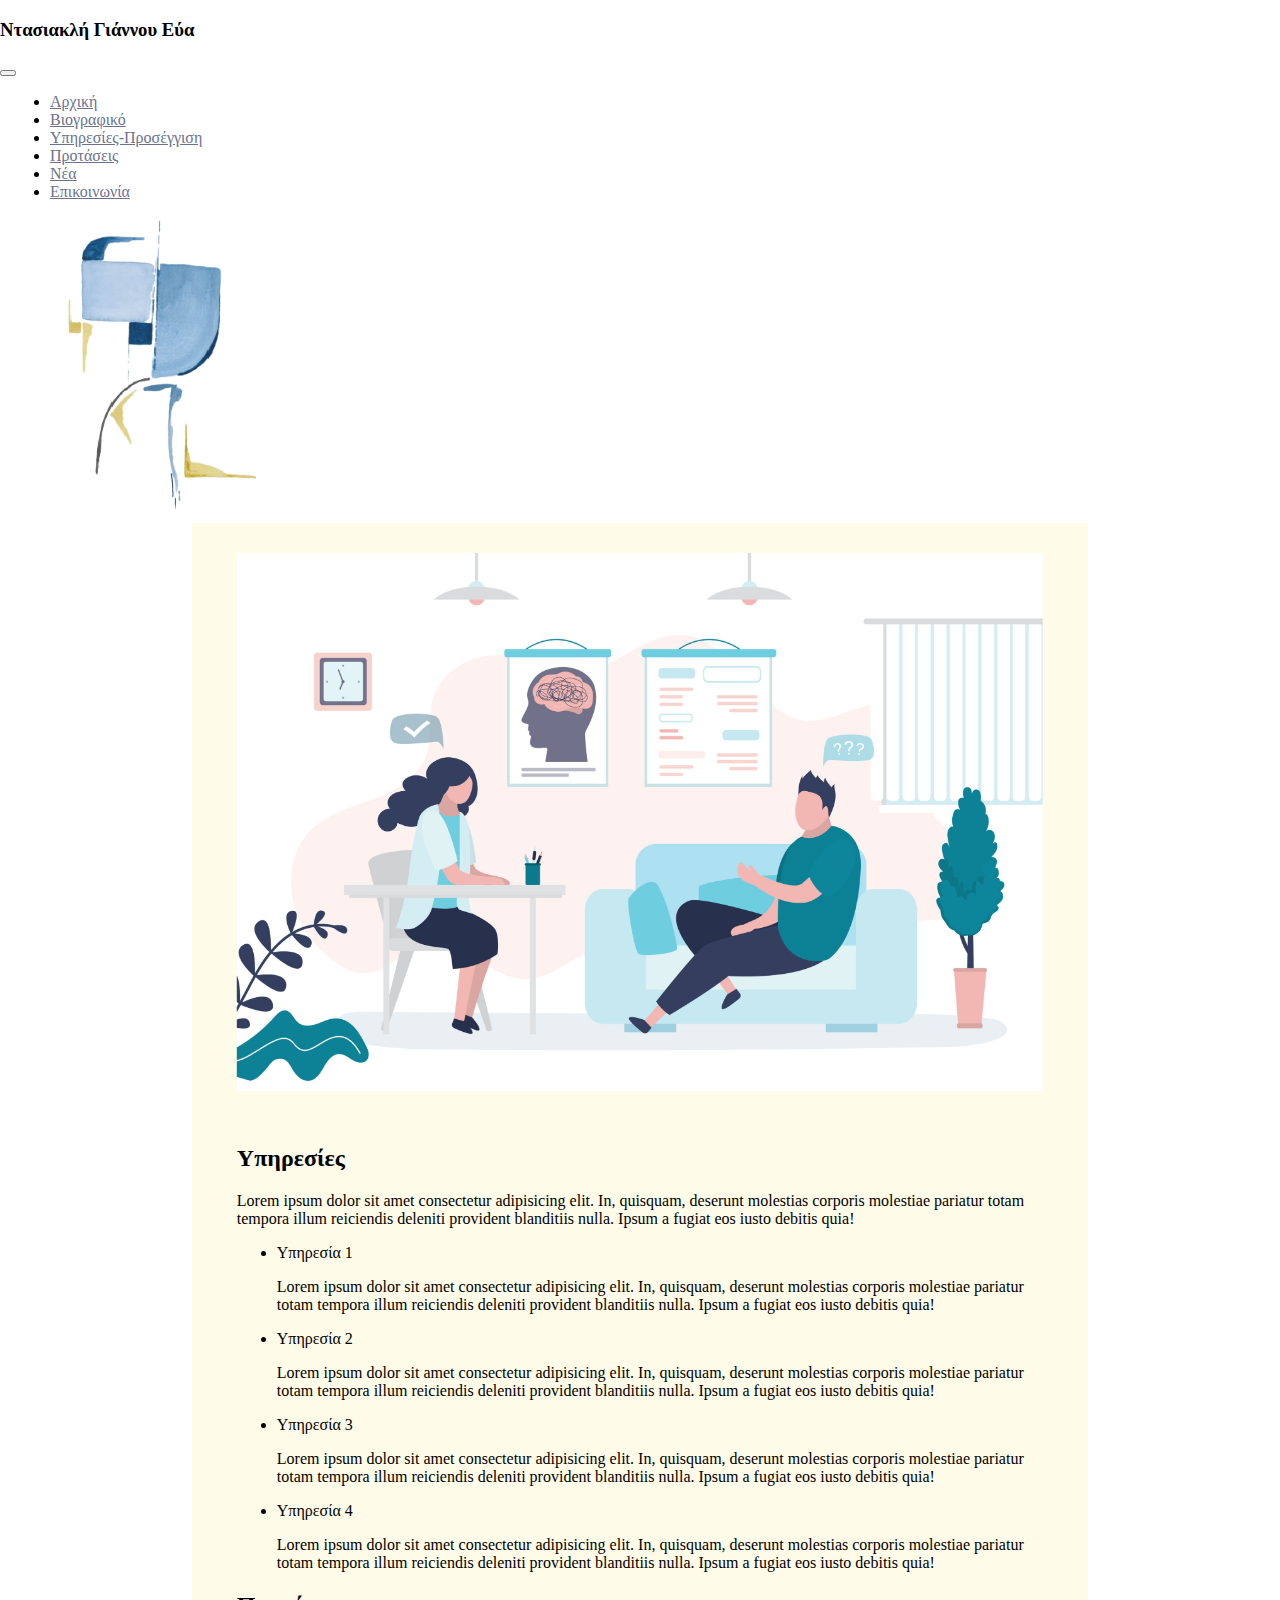
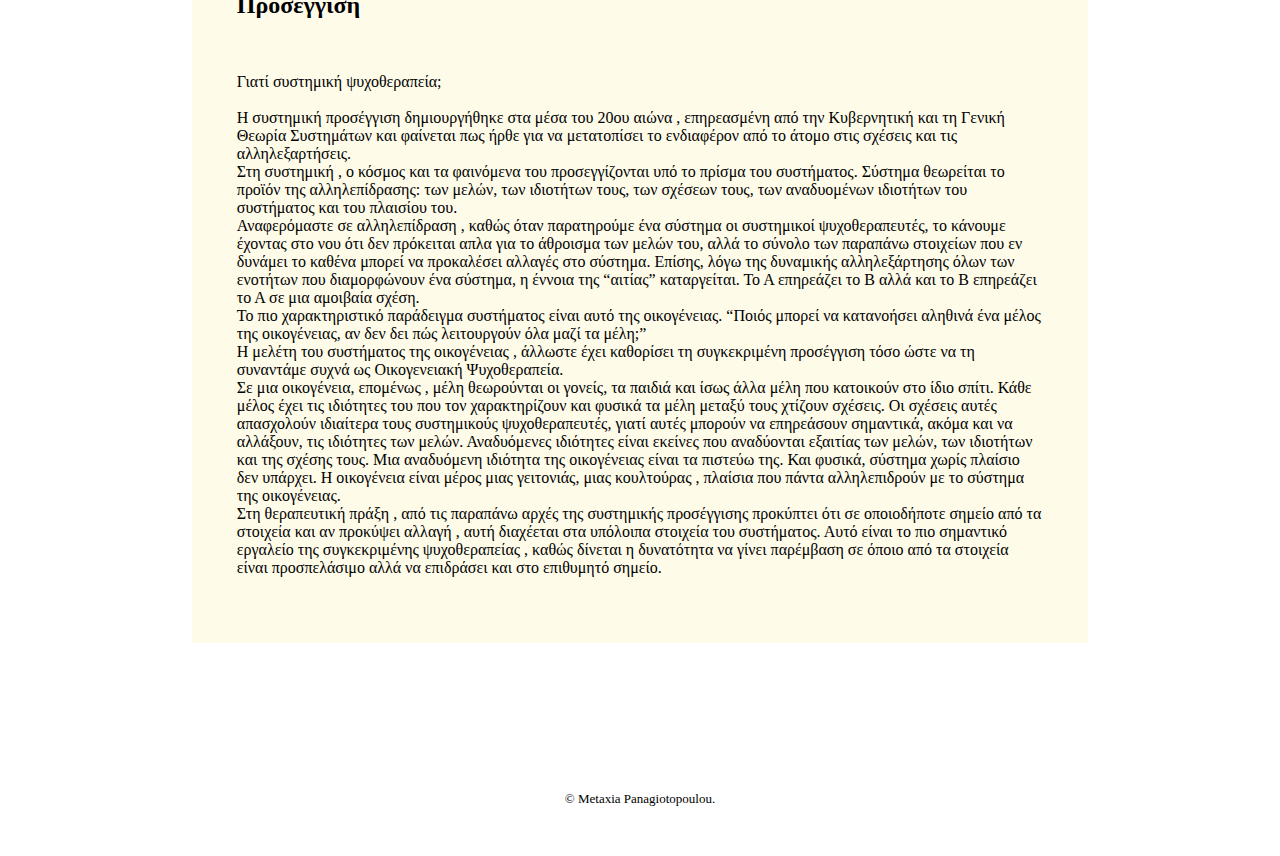
<file: services.html>
<!DOCTYPE html>
<html lang="en">
<head>
    <meta charset="UTF-8">
    <meta http-equiv="X-UA-Compatible" content="IE=edge">
    <meta name="viewport" content="width=device-width, initial-scale=1.0">
    <title>Υπηρεσίες-Προσέγγιση</title>



    
   <!-- Bootstrap -->
   <link href="https://cdn.jsdelivr.net/npm/bootstrap@5.3.0-alpha1/dist/css/bootstrap.min.css" rel="stylesheet" integrity="sha384-GLhlTQ8iRABdZLl6O3oVMWSktQOp6b7In1Zl3/Jr59b6EGGoI1aFkw7cmDA6j6gD" crossorigin="anonymous">
   <script src="https://cdn.jsdelivr.net/npm/bootstrap@5.3.0-alpha1/dist/js/bootstrap.bundle.min.js" integrity="sha384-w76AqPfDkMBDXo30jS1Sgez6pr3x5MlQ1ZAGC+nuZB+EYdgRZgiwxhTBTkF7CXvN" crossorigin="anonymous"></script>

   <!-- CSS -->
    <link rel="stylesheet" href="styles.css">

  <!-- google fonts -->

    <link rel="preconnect" href="https://fonts.googleapis.com">
    <link rel="preconnect" href="https://fonts.gstatic.com" crossorigin>
    <link href="https://fonts.googleapis.com/css2?family=EB+Garamond:ital@1&family=Merriweather&family=Montserrat:wght@400;900&family=Ubuntu&display=swap" rel="stylesheet">
</head>



<body>

  <div class="wrapper">

    <div class="top-container">

    <!-- navbar -->


   
    <nav class="my-navbar navbar navbar-expand-lg navbar-light">
      <div class="container-fluid">
        <a class="navbar-brand"><h3>Ντασιακλή Γιάννου Εύα</h3></a>
      <button class="navbar-toggler" type="button" data-bs-toggle="collapse" data-bs-target="#navbarSupportedContent" aria-controls="navbarSupportedContent" aria-expanded="false" aria-label="Toggle navigation">
        <span class="navbar-toggler-icon"></span>
      </button>
      
      <div class="collapse navbar-collapse justify-content-end" id="navbarSupportedContent">
        <ul class="navbar-nav">
          <li class="nav-item">
            <a class="nav-link" aria-current="page" href="index.html">Αρχική</a>
          </li>
          <li class="nav-item">
            <a class="nav-link" href="cv.html">Βιογραφικό</a>
          </li>
          <li class="nav-item">
            <a class="nav-link active" href="services.html">Υπηρεσίες-Προσέγγιση</a>
          </li>
          <li class="nav-item">
            <a class="nav-link" href="suggestions.html">Προτάσεις</a>
          </li>
          <li class="nav-item">
            <a class="nav-link" href="news.html">Νέα</a>
          </li>
          <li class="nav-item">
            <a class="nav-link" href="contact.html">Επικοινωνία</a>
          </li>
        </ul>
      </div>
      </div>
    </nav>

<!-- end-of-navbar -->

<!-- <h3 class="name">Ντασιακλή Γιάννου Εύα</h3> -->
<img src="images/logo.png" class="logo">


    </div>

    <div class="middle-container services-box">

        <img src="images/servicesimg.jpg" class="servicesimg">

        <div class="servicesdata">
<h2>Υπηρεσίες</h2>
<p>Lorem ipsum dolor sit amet consectetur adipisicing elit. In, quisquam, deserunt molestias corporis molestiae pariatur totam tempora illum reiciendis deleniti provident blanditiis nulla. Ipsum a fugiat eos iusto debitis quia!</p>

<ul>
    <li>Υπηρεσία 1</li>
    <p>Lorem ipsum dolor sit amet consectetur adipisicing elit. In, quisquam, deserunt molestias corporis molestiae pariatur totam tempora illum reiciendis deleniti provident blanditiis nulla. Ipsum a fugiat eos iusto debitis quia!</p>
    <li>Υπηρεσία 2</li>
    <p>Lorem ipsum dolor sit amet consectetur adipisicing elit. In, quisquam, deserunt molestias corporis molestiae pariatur totam tempora illum reiciendis deleniti provident blanditiis nulla. Ipsum a fugiat eos iusto debitis quia!</p>
    <li>Υπηρεσία 3</li>
    <p>Lorem ipsum dolor sit amet consectetur adipisicing elit. In, quisquam, deserunt molestias corporis molestiae pariatur totam tempora illum reiciendis deleniti provident blanditiis nulla. Ipsum a fugiat eos iusto debitis quia!</p>
    <li>Υπηρεσία 4</li>
    <p>Lorem ipsum dolor sit amet consectetur adipisicing elit. In, quisquam, deserunt molestias corporis molestiae pariatur totam tempora illum reiciendis deleniti provident blanditiis nulla. Ipsum a fugiat eos iusto debitis quia!</p>
    
</ul>

<h2>Προσέγγιση</h2><br>
<p>Γιατί συστημική ψυχοθεραπεία;<br><br>

  Η συστημική προσέγγιση δημιουργήθηκε στα μέσα του 20ου αιώνα , επηρεασμένη από την Κυβερνητική και τη Γενική Θεωρία Συστημάτων και φαίνεται πως ήρθε για να μετατοπίσει το ενδιαφέρον από το άτομο στις σχέσεις και τις αλληλεξαρτήσεις.<br>
  Στη συστημική , ο κόσμος και τα φαινόμενα του προσεγγίζονται υπό το πρίσμα του συστήματος. Σύστημα θεωρείται το προϊόν της αλληλεπίδρασης: των μελών, των ιδιοτήτων τους, των σχέσεων τους, των αναδυομένων ιδιοτήτων του συστήματος και του πλαισίου του.<br>
  Αναφερόμαστε σε αλληλεπίδραση , καθώς όταν παρατηρούμε ένα σύστημα οι συστημικοί ψυχοθεραπευτές, το κάνουμε έχοντας στο νου ότι δεν πρόκειται απλα για το άθροισμα των μελών του, αλλά το σύνολο των παραπάνω στοιχείων που εν δυνάμει το καθένα μπορεί να προκαλέσει αλλαγές στο σύστημα. Επίσης, λόγω της δυναμικής αλληλεξάρτησης όλων των ενοτήτων που διαμορφώνουν ένα σύστημα, η έννοια της “αιτίας” καταργείται. Το Α επηρεάζει το Β αλλά και το Β επηρεάζει το Α σε μια αμοιβαία σχέση.<br>
  Το πιο χαρακτηριστικό παράδειγμα συστήματος είναι αυτό της οικογένειας. “Ποιός μπορεί να κατανοήσει αληθινά ένα μέλος της οικογένειας, αν δεν δει πώς λειτουργούν όλα μαζί τα μέλη;”<br>
  Η μελέτη του συστήματος της οικογένειας , άλλωστε έχει καθορίσει τη συγκεκριμένη προσέγγιση  τόσο ώστε να τη συναντάμε συχνά ως Οικογενειακή Ψυχοθεραπεία.<br>
  Σε μια οικογένεια, επομένως , μέλη θεωρούνται οι γονείς, τα παιδιά και ίσως άλλα μέλη που κατοικούν στο ίδιο σπίτι. Κάθε μέλος έχει τις ιδιότητες του που τον χαρακτηρίζουν και φυσικά τα μέλη μεταξύ τους χτίζουν σχέσεις. Οι σχέσεις αυτές απασχολούν ιδιαίτερα τους συστημικούς ψυχοθεραπευτές, γιατί αυτές μπορούν να επηρεάσουν σημαντικά, ακόμα και να αλλάξουν,  τις ιδιότητες των μελών. Αναδυόμενες ιδιότητες είναι εκείνες που αναδύονται εξαιτίας των μελών, των ιδιοτήτων και της σχέσης τους. Μια αναδυόμενη ιδιότητα της οικογένειας είναι τα πιστεύω της. Και φυσικά, σύστημα χωρίς πλαίσιο δεν υπάρχει. Η οικογένεια είναι μέρος μιας γειτονιάς, μιας κουλτούρας , πλαίσια που πάντα αλληλεπιδρούν με το σύστημα της οικογένειας.<br>
  Στη θεραπευτική πράξη , από τις παραπάνω αρχές της συστημικής προσέγγισης προκύπτει ότι σε οποιοδήποτε σημείο από τα στοιχεία και αν προκύψει αλλαγή , αυτή διαχέεται στα υπόλοιπα στοιχεία του συστήματος. Αυτό είναι το πιο σημαντικό εργαλείο της συγκεκριμένης ψυχοθεραπείας , καθώς δίνεται η δυνατότητα να γίνει παρέμβαση σε όποιο από τα στοιχεία είναι προσπελάσιμο αλλά να επιδράσει και στο επιθυμητό σημείο.
  
  </p>

    </div>
    </div>


<div class="bottom-container">

    <p class="copyrights">© Metaxia Panagiotopoulou.</p>
</div>
    
  </div>

</body>
</html>
</file>
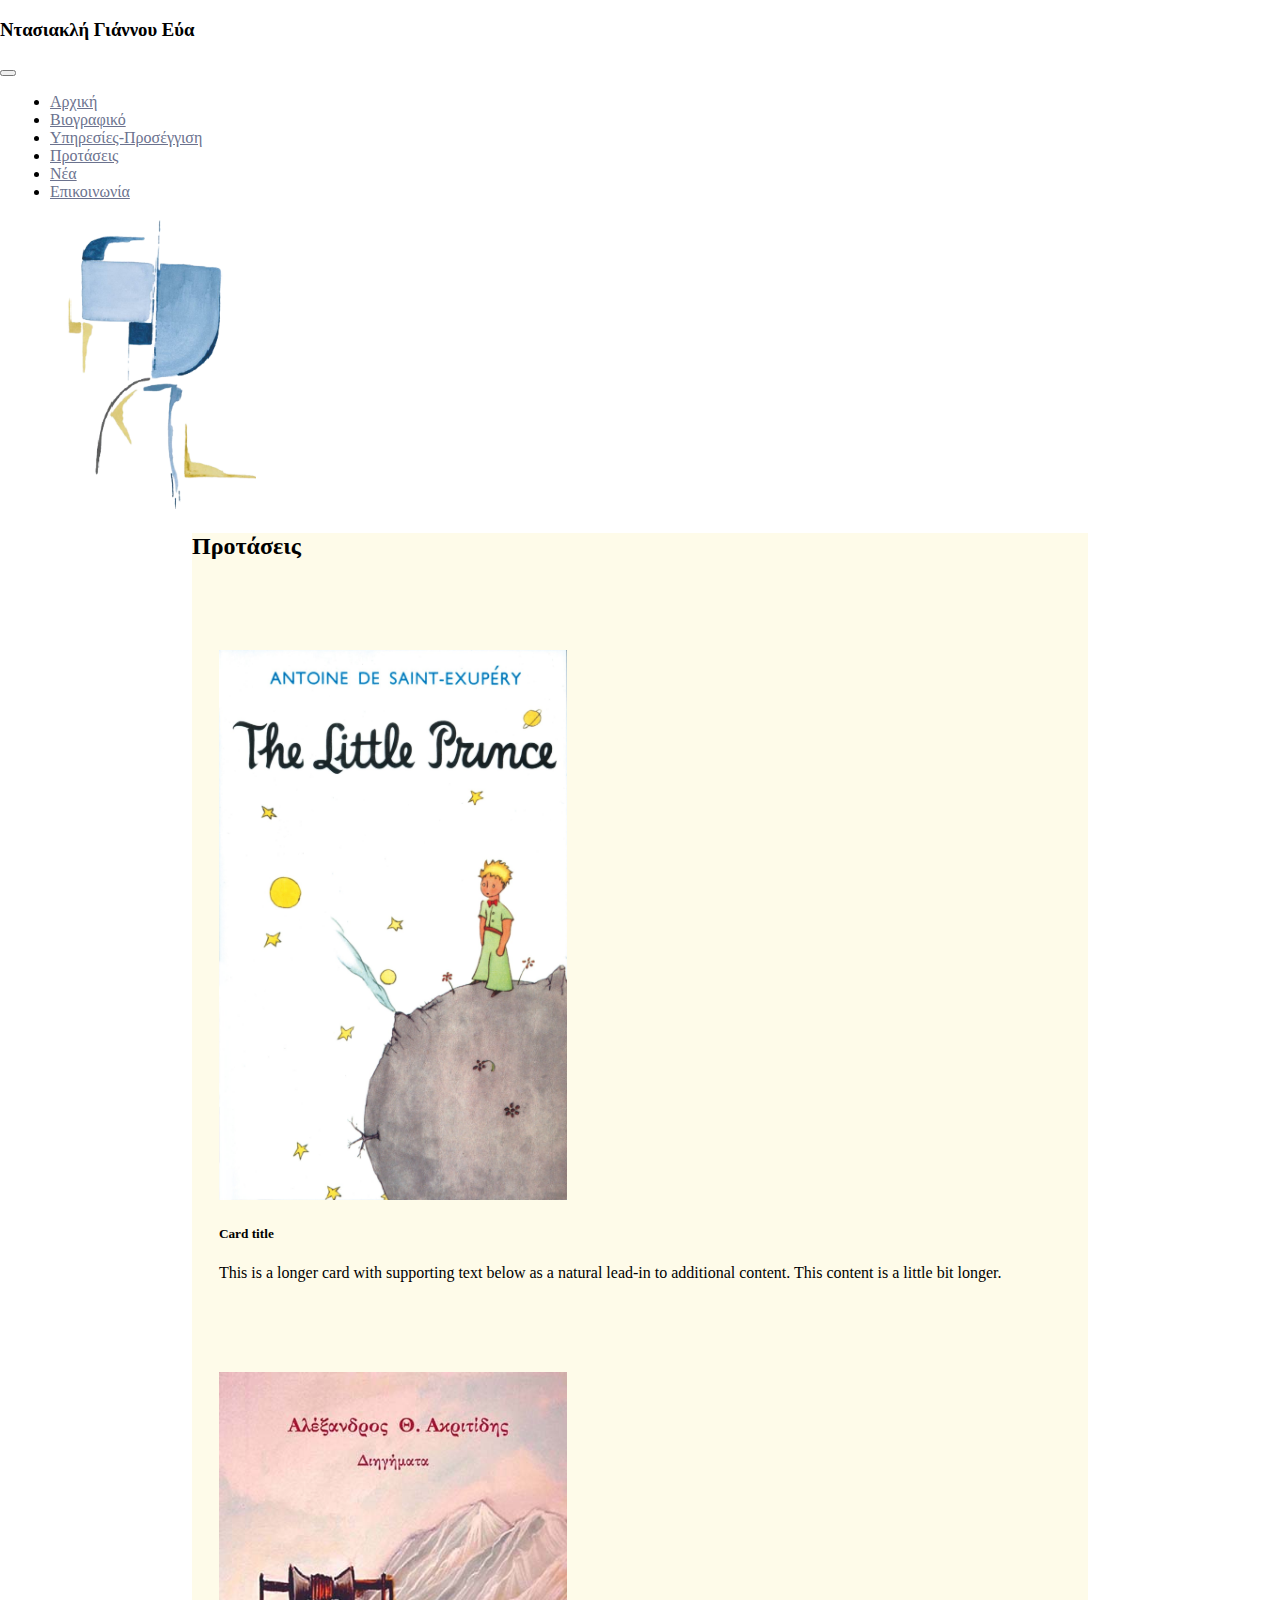
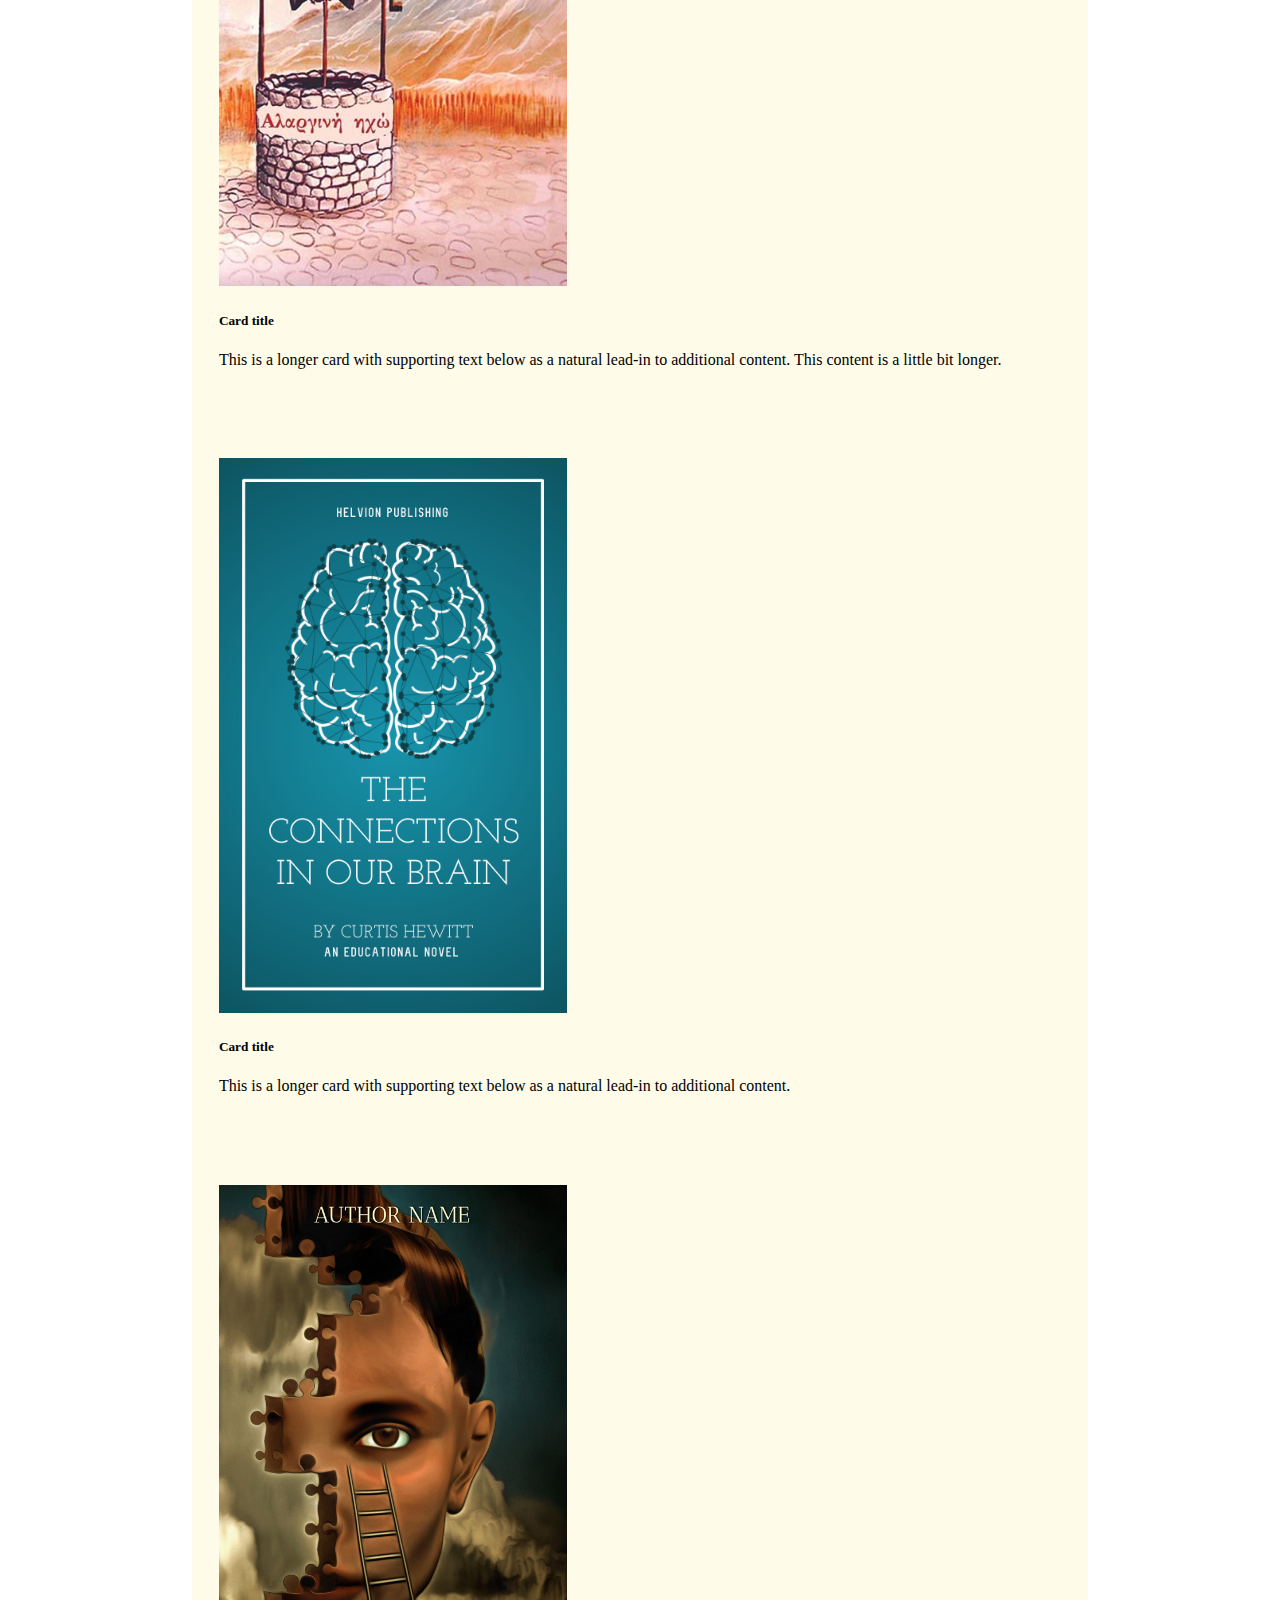
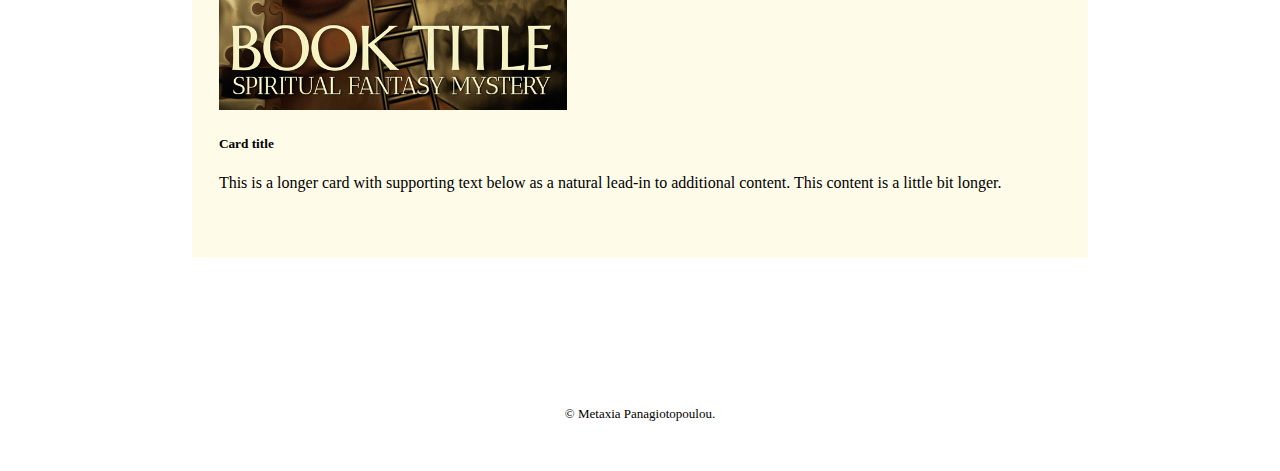
<file: suggestions.html>
<!DOCTYPE html>
<html lang="en">
<head>
    <meta charset="UTF-8">
    <meta http-equiv="X-UA-Compatible" content="IE=edge">
    <meta name="viewport" content="width=device-width, initial-scale=1.0">
    <title>Προτάσεις</title>



    
   <!-- Bootstrap -->
   <link href="https://cdn.jsdelivr.net/npm/bootstrap@5.3.0-alpha1/dist/css/bootstrap.min.css" rel="stylesheet" integrity="sha384-GLhlTQ8iRABdZLl6O3oVMWSktQOp6b7In1Zl3/Jr59b6EGGoI1aFkw7cmDA6j6gD" crossorigin="anonymous">
   <script src="https://cdn.jsdelivr.net/npm/bootstrap@5.3.0-alpha1/dist/js/bootstrap.bundle.min.js" integrity="sha384-w76AqPfDkMBDXo30jS1Sgez6pr3x5MlQ1ZAGC+nuZB+EYdgRZgiwxhTBTkF7CXvN" crossorigin="anonymous"></script>

   <!-- CSS -->
    <link rel="stylesheet" href="styles.css">

  <!-- google fonts -->

    <link rel="preconnect" href="https://fonts.googleapis.com">
    <link rel="preconnect" href="https://fonts.gstatic.com" crossorigin>
    <link href="https://fonts.googleapis.com/css2?family=EB+Garamond:ital@1&family=Merriweather&family=Montserrat:wght@400;900&family=Ubuntu&display=swap" rel="stylesheet">
</head>
<body>





  <div class="wrapper">


    <div class="top-container">

    <!-- navbar -->

    <nav class="my-navbar navbar navbar-expand-lg navbar-light">
      <div class="container-fluid">
        <a class="navbar-brand"><h3>Ντασιακλή Γιάννου Εύα</h3></a>
      <button class="navbar-toggler" type="button" data-bs-toggle="collapse" data-bs-target="#navbarSupportedContent" aria-controls="navbarSupportedContent" aria-expanded="false" aria-label="Toggle navigation">
        <span class="navbar-toggler-icon"></span>
      </button>
      
      <div class="collapse navbar-collapse justify-content-end" id="navbarSupportedContent">
        <ul class="navbar-nav">
          <li class="nav-item">
            <a class="nav-link" aria-current="page" href="index.html">Αρχική</a>
          </li>
          <li class="nav-item">
            <a class="nav-link" href="cv.html">Βιογραφικό</a>
          </li>
          <li class="nav-item">
            <a class="nav-link" href="services.html">Υπηρεσίες-Προσέγγιση</a>
          </li>
          <li class="nav-item">
            <a class="nav-link active" href="suggestions.html">Προτάσεις</a>
          </li>
          <li class="nav-item">
            <a class="nav-link" href="news.html">Νέα</a>
          </li>
          <li class="nav-item">
            <a class="nav-link" href="contact.html">Επικοινωνία</a>
          </li>
        </ul>
      </div>
      </div>
    </nav>

<!-- end-of-navbar -->

<!-- <h3 class="name">Ντασιακλή Γιάννου Εύα</h3>-->
  <img src="images/logo.png" class="logo">


    </div>

    <div class="middle-container suggestions-box">
        <h2>Προτάσεις</h2>



        <!-- bootstrap book cards -->

        <div class="row row-cols-1 row-cols-md-2 g-4">
          <div class="col">
            <div class="card">
              <img src="images/book1.jpg" class="card-img-top" alt="...">
              <div class="card-body">
                <h5 class="card-title">Card title</h5>
                <p class="card-text">This is a longer card with supporting text below as a natural lead-in to additional content. This content is a little bit longer.</p>
              </div>
            </div>
          </div>
          <div class="col">
            <div class="card">
              <img src="images/book2.jpg" class="card-img-top" alt="...">
              <div class="card-body">
                <h5 class="card-title">Card title</h5>
                <p class="card-text">This is a longer card with supporting text below as a natural lead-in to additional content. This content is a little bit longer.</p>
              </div>
            </div>
          </div>
          <div class="col">
            <div class="card">
              <img src="images/book3.jpg" class="card-img-top" alt="...">
              <div class="card-body">
                <h5 class="card-title">Card title</h5>
                <p class="card-text">This is a longer card with supporting text below as a natural lead-in to additional content.</p>
              </div>
            </div>
          </div>
          <div class="col">
            <div class="card">
              <img src="images/book4.jpg" class="card-img-top" alt="...">
              <div class="card-body">
                <h5 class="card-title">Card title</h5>
                <p class="card-text">This is a longer card with supporting text below as a natural lead-in to additional content. This content is a little bit longer.</p>
              </div>
            </div>
          </div>
        </div>

<!-- end of bootstrap book cards -->



    </div>



<div class="bottom-container">



    <p class="copyrights">© Metaxia Panagiotopoulou.</p>
</div>

</div>
    
</body>
</html>
</file>
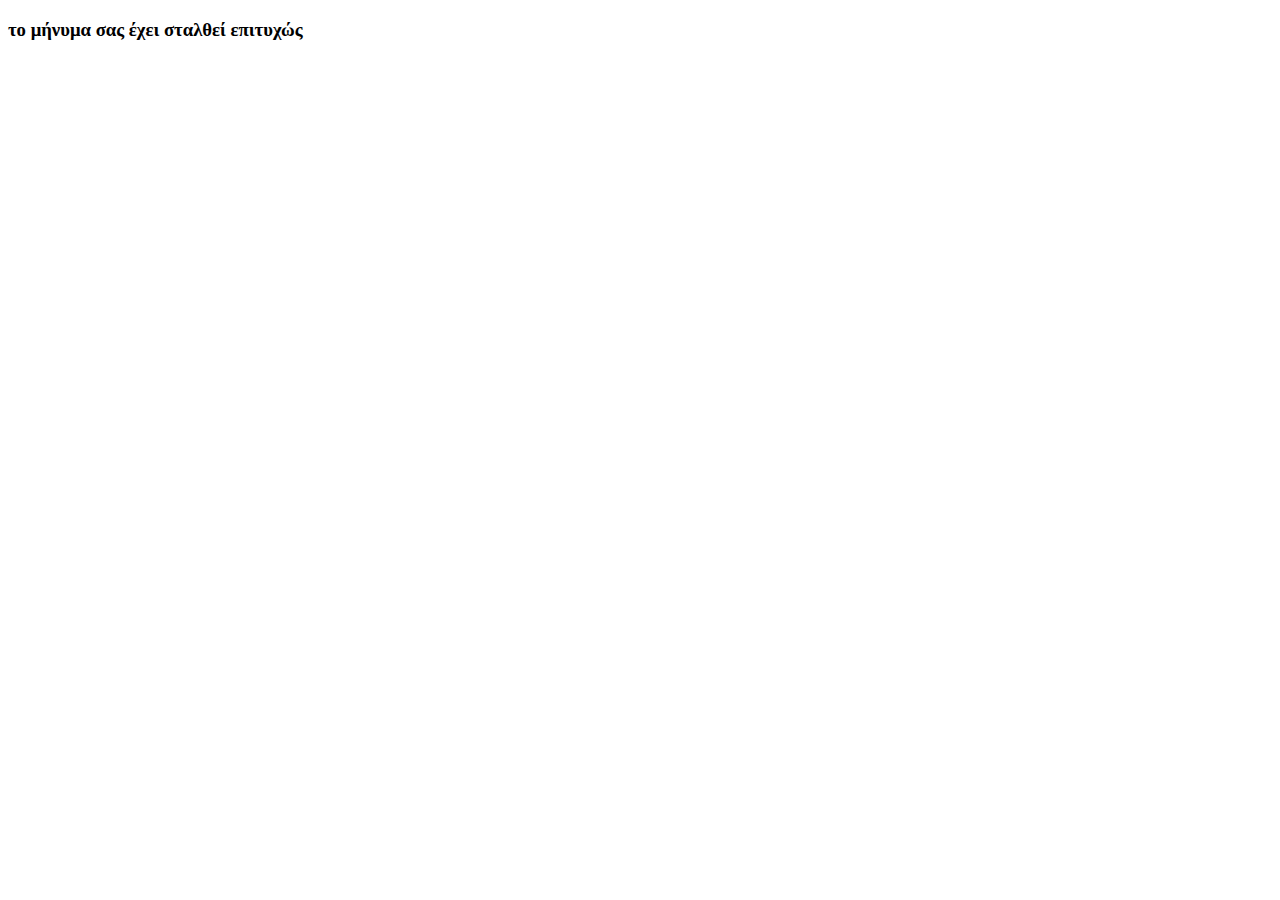
<file: thankyou.html>
<!DOCTYPE html>
<html lang="en">
<head>
    <meta charset="UTF-8">
    <meta http-equiv="X-UA-Compatible" content="IE=edge">
    <meta name="viewport" content="width=device-width, initial-scale=1.0">
    <title>Document</title>
</head>
<body>
    <h3>το μήνυμα σας έχει σταλθεί επιτυχώς</h3>
    <script src="script.js"></script>
</body>
</html>
</file>
<file: styles.css>
html, body{
    height: 100%;
    margin: 0;
}


.top-container{
position: relative;

}

.middle-container{
position: relative;

    flex: 1;
    z-index: 1;
    
}

.middle-container-box{
    position: relative;
    left:20%;
    height: auto;
    width: 44%;
    background-color: #FEFBE9;
    padding-right: 200px;
    
}
 
.chapter1, .chapter2, .chapter3, .chapter4{
    padding: 50px 0 50px 20px;
}

/* .chapter1header, .chapter2header, .chapter3header, .chapter4header{
    color:#6B728E;
} */

.abstract{
    background-image: url(images/calmsea.jpg);
    position: absolute;
    top: 80px;
    right: 130px;
    z-index: 2;
    width: 36%;
    height: 800px;

}

.motto{
   
    padding: 60px 40px 0 200px;
    font-family: 'EB Garamond', serif;
    text-align: right;
    font-weight: 800;
}


.bottom-container{
   
    text-align: center;
    height: 200px;
}

.navbar-nav .nav-link {
  color: #6B728E;
  }

  .nav-item{
    margin: 0 10px;
  }

  .my-navbar {
    z-index: 999;
  }

.name{
    position: relative;
    bottom: 50px;
    left: 20px;
    font-weight:350;
    width: 300px;  
}

.logo{

  width: 15%;
padding-left: 5%;
    
}



.copyrights{
   position: relative;
    font-size: small;
    padding-top: 150px;
    bottom: 15px;
}


.news-box, .services-box, .suggestions-box, .contact-box{
    position: relative;
    background-color: #FEFBE9;
    width: 70%;
    height: auto;
    margin: 10px auto;
    padding-bottom: 50px;

}



.card{
    margin-top: 10%;
    margin-left: 3%;
    border: none;
    background-color: #FEFBE9;
}
.card-img-top{
    width: 40%;
}




.servicesdata{
    width: 90%;
    margin: 0 auto;
}

.servicesimg{
    position: relative;
    left: 50%;
    transform: translateX(-50%);
    max-width: 100%;
    height: auto;
    width: 90%;
    margin: 30px auto;
}

iframe{
    display: block;
    width: 80%;
    margin: 0 auto;
    
    
}

form{
    width: 90%;
    margin: 5% auto;
   
}

.more{
    text-decoration: none;
    color: #4E31AA;
}

.more:hover{
    color:#6B728E;
}
.myselfimg{
    display: block;
    width: 80%;
    
   margin: 5% auto;
}

.cv-text{
  margin: 0 auto;
   width: 90%;
}

#mycarousel{
    margin: 10%;
}

.carouselimg{
    background-image: url(images/carousel1.jpg);
   text-align: center;
   height: 400px;
   padding-top: 30%;
   background-size: cover;
 
}



.carousel-link {
    text-decoration: none;
}

.contactinfo{
    font-size: small;
    padding-left: 3%;
}





/* smaller screen */

@media screen and (max-width: 992px) {

   .abstract{
    position: static;
    width: 80%;
    height: 400px;
   
    margin: 15px auto;
   }

.motto{
    text-align: center;
    padding: 30px;
}

.chapter1, .chapter2, .chapter3, .chapter4{
    padding: 5px 5px 15px 5px;
}


 .middle-container-box{
    position: static;
    width: 80%;
    padding: 30px;
    margin: 0 auto;
} 


.news-box, .services-box, .suggestions-box, .contact-box{
    margin-top: 20%;
    width: 80%;
}



.wrapper {
    display: flex;
    flex-direction: column;
  }
  
  .my-navbar {
    flex-shrink: 0;
  }
  
  .middle-container {
    margin-top: 50px;
    flex-grow: 1;
  }

  }
</file>
